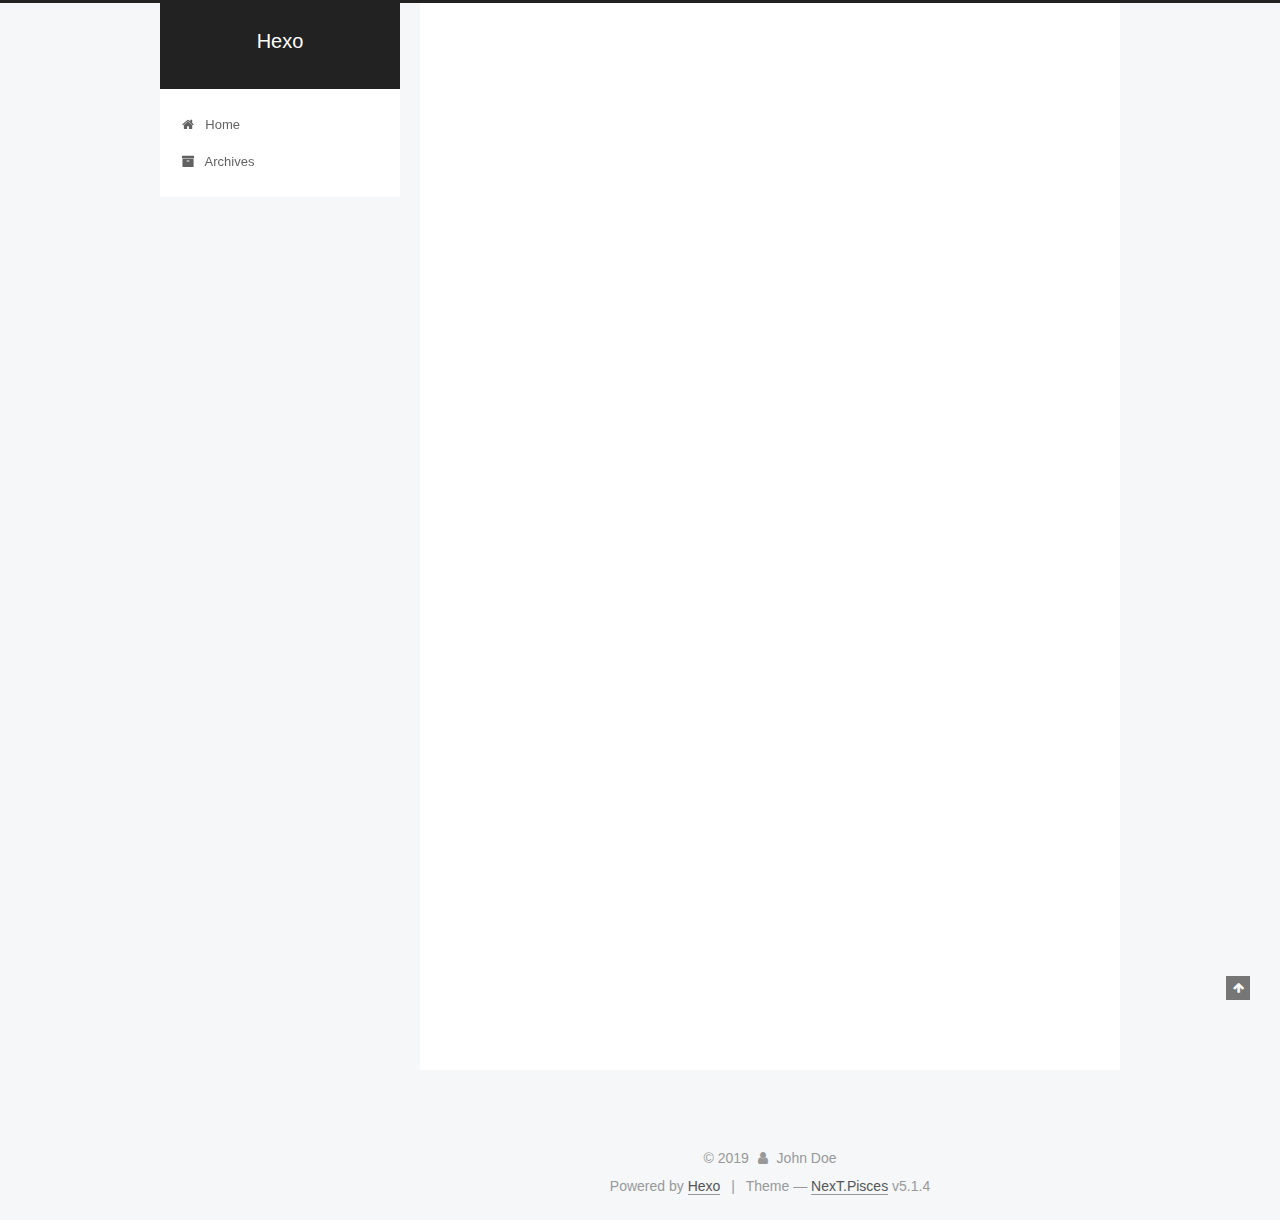
<file: index.html>
<!DOCTYPE html>



  


<html class="theme-next pisces use-motion" lang="">
<head><meta name="generator" content="Hexo 3.8.0">
  <meta charset="UTF-8">
<meta http-equiv="X-UA-Compatible" content="IE=edge">
<meta name="viewport" content="width=device-width, initial-scale=1, maximum-scale=1">
<meta name="theme-color" content="#222">









<meta http-equiv="Cache-Control" content="no-transform">
<meta http-equiv="Cache-Control" content="no-siteapp">
















  
  
  <link href="/lib/fancybox/source/jquery.fancybox.css?v=2.1.5" rel="stylesheet" type="text/css">







<link href="/lib/font-awesome/css/font-awesome.min.css?v=4.6.2" rel="stylesheet" type="text/css">

<link href="/css/main.css?v=5.1.4" rel="stylesheet" type="text/css">


  <link rel="apple-touch-icon" sizes="180x180" href="/images/apple-touch-icon-next.png?v=5.1.4">


  <link rel="icon" type="image/png" sizes="32x32" href="/images/favicon-32x32-next.png?v=5.1.4">


  <link rel="icon" type="image/png" sizes="16x16" href="/images/favicon-16x16-next.png?v=5.1.4">


  <link rel="mask-icon" href="/images/logo.svg?v=5.1.4" color="#222">





  <meta name="keywords" content="Hexo, NexT">










<meta property="og:type" content="website">
<meta property="og:title" content="Hexo">
<meta property="og:url" content="http://yoursite.com/index.html">
<meta property="og:site_name" content="Hexo">
<meta property="og:locale" content="default">
<meta name="twitter:card" content="summary">
<meta name="twitter:title" content="Hexo">



<script type="text/javascript" id="hexo.configurations">
  var NexT = window.NexT || {};
  var CONFIG = {
    root: '/',
    scheme: 'Pisces',
    version: '5.1.4',
    sidebar: {"position":"left","display":"post","offset":12,"b2t":false,"scrollpercent":false,"onmobile":false},
    fancybox: true,
    tabs: true,
    motion: {"enable":true,"async":false,"transition":{"post_block":"fadeIn","post_header":"slideDownIn","post_body":"slideDownIn","coll_header":"slideLeftIn","sidebar":"slideUpIn"}},
    duoshuo: {
      userId: '0',
      author: 'Author'
    },
    algolia: {
      applicationID: '',
      apiKey: '',
      indexName: '',
      hits: {"per_page":10},
      labels: {"input_placeholder":"Search for Posts","hits_empty":"We didn't find any results for the search: ${query}","hits_stats":"${hits} results found in ${time} ms"}
    }
  };
</script>



  <link rel="canonical" href="http://yoursite.com/">





  <title>Hexo</title>
  








</head>

<body itemscope="" itemtype="http://schema.org/WebPage" lang="default">

  
  
    
  

  <div class="container sidebar-position-left 
  page-home">
    <div class="headband"></div>

    <header id="header" class="header" itemscope="" itemtype="http://schema.org/WPHeader">
      <div class="header-inner"><div class="site-brand-wrapper">
  <div class="site-meta ">
    

    <div class="custom-logo-site-title">
      <a href="/" class="brand" rel="start">
        <span class="logo-line-before"><i></i></span>
        <span class="site-title">Hexo</span>
        <span class="logo-line-after"><i></i></span>
      </a>
    </div>
      
        <p class="site-subtitle"></p>
      
  </div>

  <div class="site-nav-toggle">
    <button>
      <span class="btn-bar"></span>
      <span class="btn-bar"></span>
      <span class="btn-bar"></span>
    </button>
  </div>
</div>

<nav class="site-nav">
  

  
    <ul id="menu" class="menu">
      
        
        <li class="menu-item menu-item-home">
          <a href="/" rel="section">
            
              <i class="menu-item-icon fa fa-fw fa-home"></i> <br>
            
            Home
          </a>
        </li>
      
        
        <li class="menu-item menu-item-archives">
          <a href="/archives/" rel="section">
            
              <i class="menu-item-icon fa fa-fw fa-archive"></i> <br>
            
            Archives
          </a>
        </li>
      

      
    </ul>
  

  
</nav>



 </div>
    </header>

    <main id="main" class="main">
      <div class="main-inner">
        <div class="content-wrap">
          <div id="content" class="content">
            
  <section id="posts" class="posts-expand">
    
      

  

  
  
  

  <article class="post post-type-normal" itemscope="" itemtype="http://schema.org/Article">
  
  
  
  <div class="post-block">
    <link itemprop="mainEntityOfPage" href="http://yoursite.com/2019/02/06/hello-world/">

    <span hidden itemprop="author" itemscope="" itemtype="http://schema.org/Person">
      <meta itemprop="name" content="John Doe">
      <meta itemprop="description" content="">
      <meta itemprop="image" content="/images/avatar.gif">
    </span>

    <span hidden itemprop="publisher" itemscope="" itemtype="http://schema.org/Organization">
      <meta itemprop="name" content="Hexo">
    </span>

    
      <header class="post-header">

        
        
          <h1 class="post-title" itemprop="name headline">
                
                <a class="post-title-link" href="/2019/02/06/hello-world/" itemprop="url">Octant</a></h1>
        

        <div class="post-meta">
          <span class="post-time">
            
              <span class="post-meta-item-icon">
                <i class="fa fa-calendar-o"></i>
              </span>
              
                <span class="post-meta-item-text">Posted on</span>
              
              <time title="Post created" itemprop="dateCreated datePublished" datetime="2019-02-06T16:06:25+08:00">
                2019-02-06
              </time>
            

            

            
          </span>

          

          
            
          

          
          

          

          

          

        </div>
      </header>
    

    
    
    
    <div class="post-body" itemprop="articleBody">

      
      

      
        
          
            <p>Welcome to <a href="https://hexo.io/" target="_blank" rel="noopener">Hexo</a>! This is your very first post. Check <a href="https://hexo.io/docs/" target="_blank" rel="noopener">documentation</a> for more info. If you get any problems when using Hexo, you can find the answer in <a href="https://hexo.io/docs/troubleshooting.html" target="_blank" rel="noopener">troubleshooting</a> or you can ask me on <a href="https://github.com/hexojs/hexo/issues" target="_blank" rel="noopener">GitHub</a>.</p>
<h2 id="Quick-Start"><a href="#Quick-Start" class="headerlink" title="Quick Start"></a>Quick Start</h2><h3 id="Create-a-new-post"><a href="#Create-a-new-post" class="headerlink" title="Create a new post"></a>Create a new post</h3><figure class="highlight bash"><table><tr><td class="gutter"><pre><span class="line">1</span><br></pre></td><td class="code"><pre><span class="line">$ hexo new <span class="string">"My New Post"</span></span><br></pre></td></tr></table></figure>
<p>More info: <a href="https://hexo.io/docs/writing.html" target="_blank" rel="noopener">Writing</a></p>
<h3 id="Run-server"><a href="#Run-server" class="headerlink" title="Run server"></a>Run server</h3><figure class="highlight bash"><table><tr><td class="gutter"><pre><span class="line">1</span><br></pre></td><td class="code"><pre><span class="line">$ hexo server</span><br></pre></td></tr></table></figure>
<p>More info: <a href="https://hexo.io/docs/server.html" target="_blank" rel="noopener">Server</a></p>
<h3 id="Generate-static-files"><a href="#Generate-static-files" class="headerlink" title="Generate static files"></a>Generate static files</h3><figure class="highlight bash"><table><tr><td class="gutter"><pre><span class="line">1</span><br></pre></td><td class="code"><pre><span class="line">$ hexo generate</span><br></pre></td></tr></table></figure>
<p>More info: <a href="https://hexo.io/docs/generating.html" target="_blank" rel="noopener">Generating</a></p>
<h3 id="Deploy-to-remote-sites"><a href="#Deploy-to-remote-sites" class="headerlink" title="Deploy to remote sites"></a>Deploy to remote sites</h3><figure class="highlight bash"><table><tr><td class="gutter"><pre><span class="line">1</span><br></pre></td><td class="code"><pre><span class="line">$ hexo deploy</span><br></pre></td></tr></table></figure>
<p>More info: <a href="https://hexo.io/docs/deployment.html" target="_blank" rel="noopener">Deployment</a></p>

          
        
      
    </div>
    
    
    

    

    

    

    <footer class="post-footer">
      

      

      

      
      
        <div class="post-eof"></div>
      
    </footer>
  </div>
  
  
  
  </article>


    
  </section>

  


          </div>
          


          

        </div>
        
          
  
  <div class="sidebar-toggle">
    <div class="sidebar-toggle-line-wrap">
      <span class="sidebar-toggle-line sidebar-toggle-line-first"></span>
      <span class="sidebar-toggle-line sidebar-toggle-line-middle"></span>
      <span class="sidebar-toggle-line sidebar-toggle-line-last"></span>
    </div>
  </div>

  <aside id="sidebar" class="sidebar">
    
    <div class="sidebar-inner">

      

      

      <section class="site-overview-wrap sidebar-panel sidebar-panel-active">
        <div class="site-overview">
          <div class="site-author motion-element" itemprop="author" itemscope="" itemtype="http://schema.org/Person">
            
              <p class="site-author-name" itemprop="name">John Doe</p>
              <p class="site-description motion-element" itemprop="description"></p>
          </div>

          <nav class="site-state motion-element">

            
              <div class="site-state-item site-state-posts">
              
                <a href="/archives/">
              
                  <span class="site-state-item-count">1</span>
                  <span class="site-state-item-name">posts</span>
                </a>
              </div>
            

            

            

          </nav>

          

          

          
          

          
          

          

        </div>
      </section>

      

      

    </div>
  </aside>


        
      </div>
    </main>

    <footer id="footer" class="footer">
      <div class="footer-inner">
        <div class="copyright">&copy; <span itemprop="copyrightYear">2019</span>
  <span class="with-love">
    <i class="fa fa-user"></i>
  </span>
  <span class="author" itemprop="copyrightHolder">John Doe</span>

  
</div>


  <div class="powered-by">Powered by <a class="theme-link" target="_blank" href="https://hexo.io">Hexo</a></div>



  <span class="post-meta-divider">|</span>



  <div class="theme-info">Theme &mdash; <a class="theme-link" target="_blank" href="https://github.com/iissnan/hexo-theme-next">NexT.Pisces</a> v5.1.4</div>




        







        
      </div>
    </footer>

    
      <div class="back-to-top">
        <i class="fa fa-arrow-up"></i>
        
      </div>
    

    

  </div>

  

<script type="text/javascript">
  if (Object.prototype.toString.call(window.Promise) !== '[object Function]') {
    window.Promise = null;
  }
</script>









  












  
  
    <script type="text/javascript" src="/lib/jquery/index.js?v=2.1.3"></script>
  

  
  
    <script type="text/javascript" src="/lib/fastclick/lib/fastclick.min.js?v=1.0.6"></script>
  

  
  
    <script type="text/javascript" src="/lib/jquery_lazyload/jquery.lazyload.js?v=1.9.7"></script>
  

  
  
    <script type="text/javascript" src="/lib/velocity/velocity.min.js?v=1.2.1"></script>
  

  
  
    <script type="text/javascript" src="/lib/velocity/velocity.ui.min.js?v=1.2.1"></script>
  

  
  
    <script type="text/javascript" src="/lib/fancybox/source/jquery.fancybox.pack.js?v=2.1.5"></script>
  


  


  <script type="text/javascript" src="/js/src/utils.js?v=5.1.4"></script>

  <script type="text/javascript" src="/js/src/motion.js?v=5.1.4"></script>



  
  


  <script type="text/javascript" src="/js/src/affix.js?v=5.1.4"></script>

  <script type="text/javascript" src="/js/src/schemes/pisces.js?v=5.1.4"></script>



  

  


  <script type="text/javascript" src="/js/src/bootstrap.js?v=5.1.4"></script>



  


  




	





  





  












  





  

  

  

  
  

  

  

  

</body>
</html>
</file>
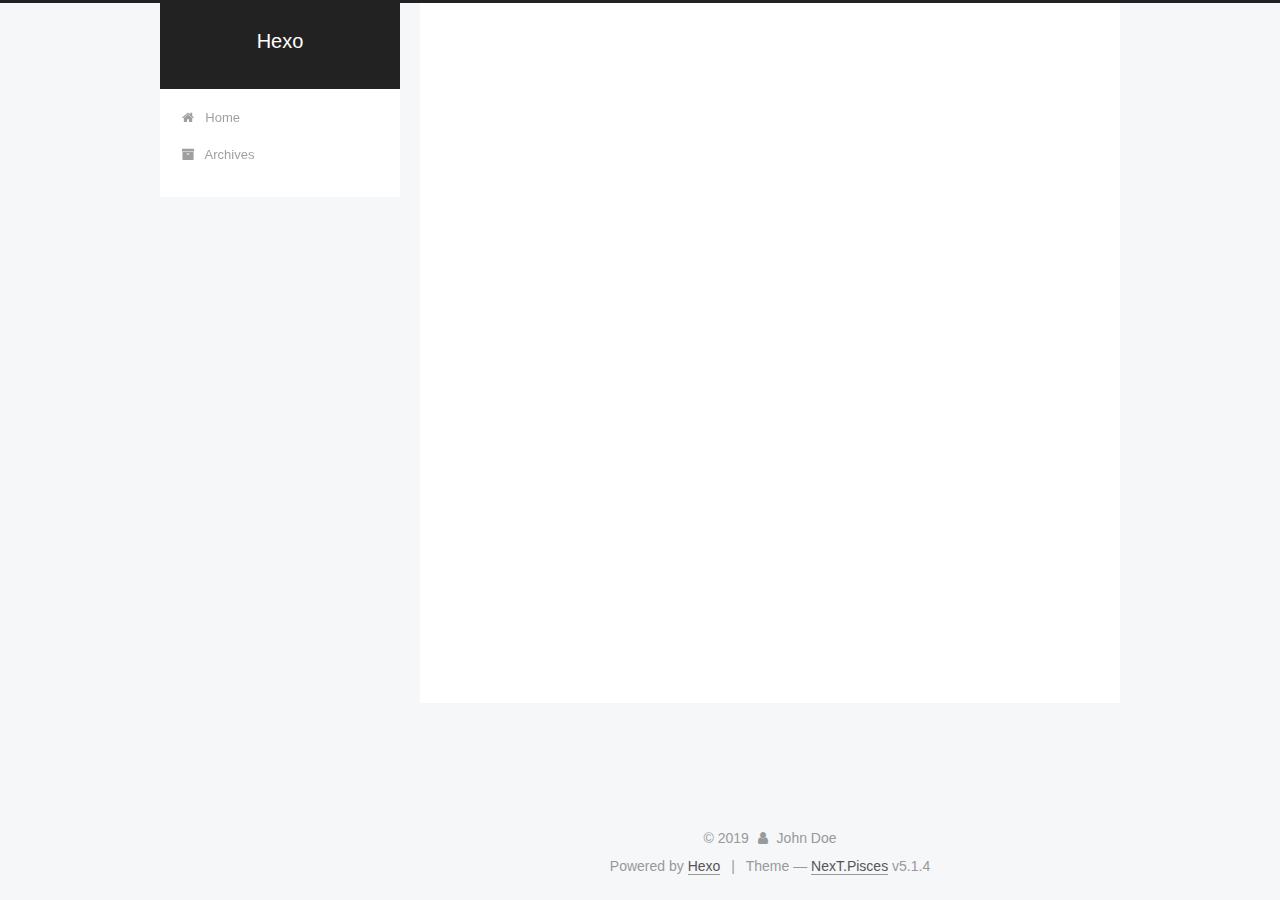
<file: archives/index.html>
<!DOCTYPE html>



  


<html class="theme-next pisces use-motion" lang="">
<head><meta name="generator" content="Hexo 3.8.0">
  <meta charset="UTF-8">
<meta http-equiv="X-UA-Compatible" content="IE=edge">
<meta name="viewport" content="width=device-width, initial-scale=1, maximum-scale=1">
<meta name="theme-color" content="#222">









<meta http-equiv="Cache-Control" content="no-transform">
<meta http-equiv="Cache-Control" content="no-siteapp">
















  
  
  <link href="/lib/fancybox/source/jquery.fancybox.css?v=2.1.5" rel="stylesheet" type="text/css">







<link href="/lib/font-awesome/css/font-awesome.min.css?v=4.6.2" rel="stylesheet" type="text/css">

<link href="/css/main.css?v=5.1.4" rel="stylesheet" type="text/css">


  <link rel="apple-touch-icon" sizes="180x180" href="/images/apple-touch-icon-next.png?v=5.1.4">


  <link rel="icon" type="image/png" sizes="32x32" href="/images/favicon-32x32-next.png?v=5.1.4">


  <link rel="icon" type="image/png" sizes="16x16" href="/images/favicon-16x16-next.png?v=5.1.4">


  <link rel="mask-icon" href="/images/logo.svg?v=5.1.4" color="#222">





  <meta name="keywords" content="Hexo, NexT">










<meta property="og:type" content="website">
<meta property="og:title" content="Hexo">
<meta property="og:url" content="http://yoursite.com/archives/index.html">
<meta property="og:site_name" content="Hexo">
<meta property="og:locale" content="default">
<meta name="twitter:card" content="summary">
<meta name="twitter:title" content="Hexo">



<script type="text/javascript" id="hexo.configurations">
  var NexT = window.NexT || {};
  var CONFIG = {
    root: '/',
    scheme: 'Pisces',
    version: '5.1.4',
    sidebar: {"position":"left","display":"post","offset":12,"b2t":false,"scrollpercent":false,"onmobile":false},
    fancybox: true,
    tabs: true,
    motion: {"enable":true,"async":false,"transition":{"post_block":"fadeIn","post_header":"slideDownIn","post_body":"slideDownIn","coll_header":"slideLeftIn","sidebar":"slideUpIn"}},
    duoshuo: {
      userId: '0',
      author: 'Author'
    },
    algolia: {
      applicationID: '',
      apiKey: '',
      indexName: '',
      hits: {"per_page":10},
      labels: {"input_placeholder":"Search for Posts","hits_empty":"We didn't find any results for the search: ${query}","hits_stats":"${hits} results found in ${time} ms"}
    }
  };
</script>



  <link rel="canonical" href="http://yoursite.com/archives/">





  <title>Archive | Hexo</title>
  








</head>

<body itemscope="" itemtype="http://schema.org/WebPage" lang="default">

  
  
    
  

  <div class="container sidebar-position-left page-archive">
    <div class="headband"></div>

    <header id="header" class="header" itemscope="" itemtype="http://schema.org/WPHeader">
      <div class="header-inner"><div class="site-brand-wrapper">
  <div class="site-meta ">
    

    <div class="custom-logo-site-title">
      <a href="/" class="brand" rel="start">
        <span class="logo-line-before"><i></i></span>
        <span class="site-title">Hexo</span>
        <span class="logo-line-after"><i></i></span>
      </a>
    </div>
      
        <p class="site-subtitle"></p>
      
  </div>

  <div class="site-nav-toggle">
    <button>
      <span class="btn-bar"></span>
      <span class="btn-bar"></span>
      <span class="btn-bar"></span>
    </button>
  </div>
</div>

<nav class="site-nav">
  

  
    <ul id="menu" class="menu">
      
        
        <li class="menu-item menu-item-home">
          <a href="/" rel="section">
            
              <i class="menu-item-icon fa fa-fw fa-home"></i> <br>
            
            Home
          </a>
        </li>
      
        
        <li class="menu-item menu-item-archives">
          <a href="/archives/" rel="section">
            
              <i class="menu-item-icon fa fa-fw fa-archive"></i> <br>
            
            Archives
          </a>
        </li>
      

      
    </ul>
  

  
</nav>



 </div>
    </header>

    <main id="main" class="main">
      <div class="main-inner">
        <div class="content-wrap">
          <div id="content" class="content">
            

  
  
  
  <div class="post-block archive">
    <div id="posts" class="posts-collapse">
      <span class="archive-move-on"></span>

      <span class="archive-page-counter">
        
        
        
          
        
        Um..! 1 post. Keep on posting.
      </span>

      

        
        
        

        
          
          <div class="collection-title">
            <h1 class="archive-year" id="archive-year-2019">2019</h1>
          </div>
        
        

        

  <article class="post post-type-normal" itemscope="" itemtype="http://schema.org/Article">
    <header class="post-header">

      <h2 class="post-title">
        
            <a class="post-title-link" href="/2019/02/06/hello-world/" itemprop="url">
              
                <span itemprop="name">Octant</span>
              
            </a>
        
      </h2>

      <div class="post-meta">
        <time class="post-time" itemprop="dateCreated" datetime="2019-02-06T16:06:25+08:00" content="2019-02-06">
          02-06
        </time>
      </div>

    </header>
  </article>



      

    </div>
  </div>
  
  
  

  



          </div>
          


          

        </div>
        
          
  
  <div class="sidebar-toggle">
    <div class="sidebar-toggle-line-wrap">
      <span class="sidebar-toggle-line sidebar-toggle-line-first"></span>
      <span class="sidebar-toggle-line sidebar-toggle-line-middle"></span>
      <span class="sidebar-toggle-line sidebar-toggle-line-last"></span>
    </div>
  </div>

  <aside id="sidebar" class="sidebar">
    
    <div class="sidebar-inner">

      

      

      <section class="site-overview-wrap sidebar-panel sidebar-panel-active">
        <div class="site-overview">
          <div class="site-author motion-element" itemprop="author" itemscope="" itemtype="http://schema.org/Person">
            
              <p class="site-author-name" itemprop="name">John Doe</p>
              <p class="site-description motion-element" itemprop="description"></p>
          </div>

          <nav class="site-state motion-element">

            
              <div class="site-state-item site-state-posts">
              
                <a href="/archives/">
              
                  <span class="site-state-item-count">1</span>
                  <span class="site-state-item-name">posts</span>
                </a>
              </div>
            

            

            

          </nav>

          

          

          
          

          
          

          

        </div>
      </section>

      

      

    </div>
  </aside>


        
      </div>
    </main>

    <footer id="footer" class="footer">
      <div class="footer-inner">
        <div class="copyright">&copy; <span itemprop="copyrightYear">2019</span>
  <span class="with-love">
    <i class="fa fa-user"></i>
  </span>
  <span class="author" itemprop="copyrightHolder">John Doe</span>

  
</div>


  <div class="powered-by">Powered by <a class="theme-link" target="_blank" href="https://hexo.io">Hexo</a></div>



  <span class="post-meta-divider">|</span>



  <div class="theme-info">Theme &mdash; <a class="theme-link" target="_blank" href="https://github.com/iissnan/hexo-theme-next">NexT.Pisces</a> v5.1.4</div>




        







        
      </div>
    </footer>

    
      <div class="back-to-top">
        <i class="fa fa-arrow-up"></i>
        
      </div>
    

    

  </div>

  

<script type="text/javascript">
  if (Object.prototype.toString.call(window.Promise) !== '[object Function]') {
    window.Promise = null;
  }
</script>









  












  
  
    <script type="text/javascript" src="/lib/jquery/index.js?v=2.1.3"></script>
  

  
  
    <script type="text/javascript" src="/lib/fastclick/lib/fastclick.min.js?v=1.0.6"></script>
  

  
  
    <script type="text/javascript" src="/lib/jquery_lazyload/jquery.lazyload.js?v=1.9.7"></script>
  

  
  
    <script type="text/javascript" src="/lib/velocity/velocity.min.js?v=1.2.1"></script>
  

  
  
    <script type="text/javascript" src="/lib/velocity/velocity.ui.min.js?v=1.2.1"></script>
  

  
  
    <script type="text/javascript" src="/lib/fancybox/source/jquery.fancybox.pack.js?v=2.1.5"></script>
  


  


  <script type="text/javascript" src="/js/src/utils.js?v=5.1.4"></script>

  <script type="text/javascript" src="/js/src/motion.js?v=5.1.4"></script>



  
  


  <script type="text/javascript" src="/js/src/affix.js?v=5.1.4"></script>

  <script type="text/javascript" src="/js/src/schemes/pisces.js?v=5.1.4"></script>



  

  


  <script type="text/javascript" src="/js/src/bootstrap.js?v=5.1.4"></script>



  


  




	





  





  












  





  

  

  

  
  

  

  

  

</body>
</html>
</file>
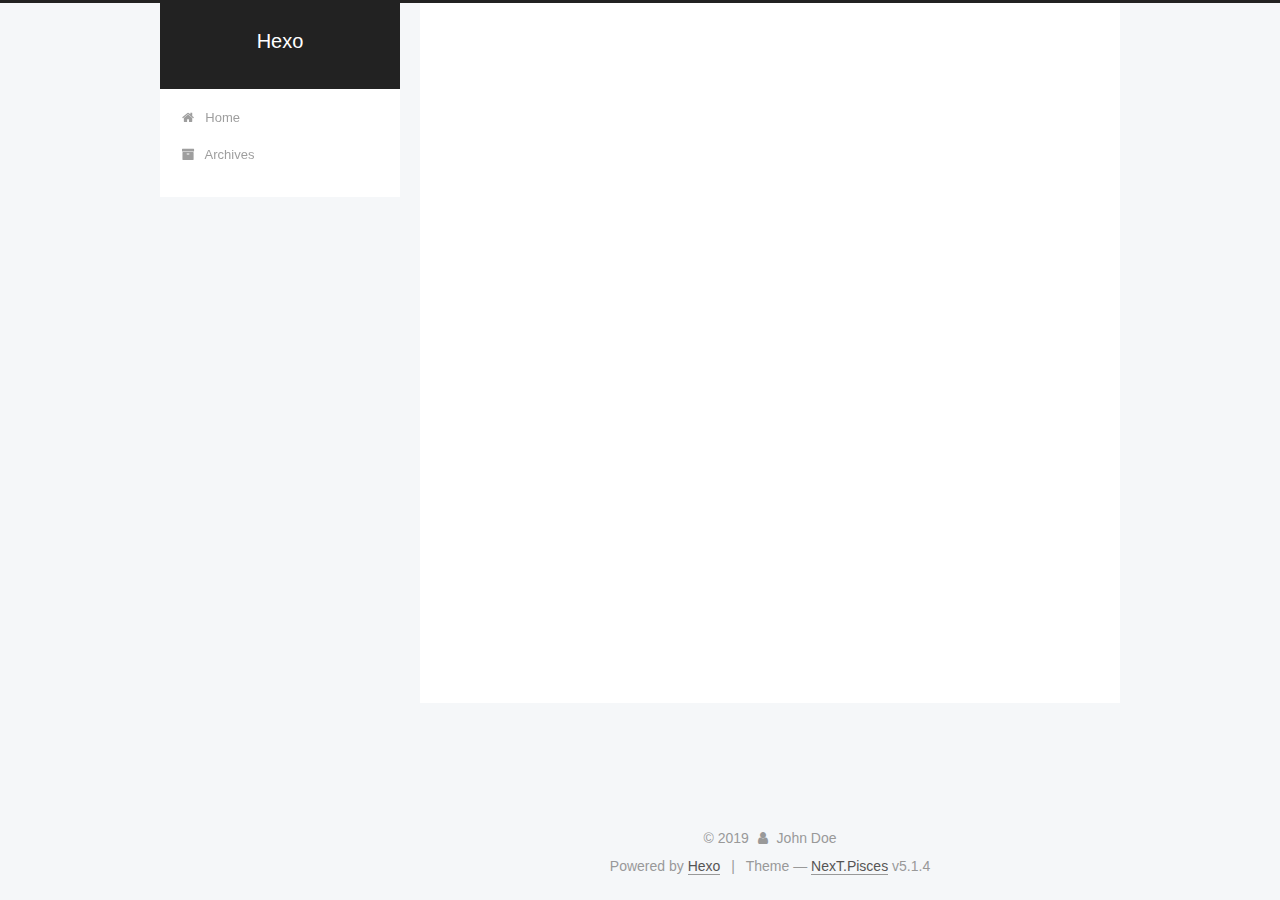
<file: archives/2019/index.html>
<!DOCTYPE html>



  


<html class="theme-next pisces use-motion" lang="">
<head><meta name="generator" content="Hexo 3.8.0">
  <meta charset="UTF-8">
<meta http-equiv="X-UA-Compatible" content="IE=edge">
<meta name="viewport" content="width=device-width, initial-scale=1, maximum-scale=1">
<meta name="theme-color" content="#222">









<meta http-equiv="Cache-Control" content="no-transform">
<meta http-equiv="Cache-Control" content="no-siteapp">
















  
  
  <link href="/lib/fancybox/source/jquery.fancybox.css?v=2.1.5" rel="stylesheet" type="text/css">







<link href="/lib/font-awesome/css/font-awesome.min.css?v=4.6.2" rel="stylesheet" type="text/css">

<link href="/css/main.css?v=5.1.4" rel="stylesheet" type="text/css">


  <link rel="apple-touch-icon" sizes="180x180" href="/images/apple-touch-icon-next.png?v=5.1.4">


  <link rel="icon" type="image/png" sizes="32x32" href="/images/favicon-32x32-next.png?v=5.1.4">


  <link rel="icon" type="image/png" sizes="16x16" href="/images/favicon-16x16-next.png?v=5.1.4">


  <link rel="mask-icon" href="/images/logo.svg?v=5.1.4" color="#222">





  <meta name="keywords" content="Hexo, NexT">










<meta property="og:type" content="website">
<meta property="og:title" content="Hexo">
<meta property="og:url" content="http://yoursite.com/archives/2019/index.html">
<meta property="og:site_name" content="Hexo">
<meta property="og:locale" content="default">
<meta name="twitter:card" content="summary">
<meta name="twitter:title" content="Hexo">



<script type="text/javascript" id="hexo.configurations">
  var NexT = window.NexT || {};
  var CONFIG = {
    root: '/',
    scheme: 'Pisces',
    version: '5.1.4',
    sidebar: {"position":"left","display":"post","offset":12,"b2t":false,"scrollpercent":false,"onmobile":false},
    fancybox: true,
    tabs: true,
    motion: {"enable":true,"async":false,"transition":{"post_block":"fadeIn","post_header":"slideDownIn","post_body":"slideDownIn","coll_header":"slideLeftIn","sidebar":"slideUpIn"}},
    duoshuo: {
      userId: '0',
      author: 'Author'
    },
    algolia: {
      applicationID: '',
      apiKey: '',
      indexName: '',
      hits: {"per_page":10},
      labels: {"input_placeholder":"Search for Posts","hits_empty":"We didn't find any results for the search: ${query}","hits_stats":"${hits} results found in ${time} ms"}
    }
  };
</script>



  <link rel="canonical" href="http://yoursite.com/archives/2019/">





  <title>Archive | Hexo</title>
  








</head>

<body itemscope="" itemtype="http://schema.org/WebPage" lang="default">

  
  
    
  

  <div class="container sidebar-position-left page-archive">
    <div class="headband"></div>

    <header id="header" class="header" itemscope="" itemtype="http://schema.org/WPHeader">
      <div class="header-inner"><div class="site-brand-wrapper">
  <div class="site-meta ">
    

    <div class="custom-logo-site-title">
      <a href="/" class="brand" rel="start">
        <span class="logo-line-before"><i></i></span>
        <span class="site-title">Hexo</span>
        <span class="logo-line-after"><i></i></span>
      </a>
    </div>
      
        <p class="site-subtitle"></p>
      
  </div>

  <div class="site-nav-toggle">
    <button>
      <span class="btn-bar"></span>
      <span class="btn-bar"></span>
      <span class="btn-bar"></span>
    </button>
  </div>
</div>

<nav class="site-nav">
  

  
    <ul id="menu" class="menu">
      
        
        <li class="menu-item menu-item-home">
          <a href="/" rel="section">
            
              <i class="menu-item-icon fa fa-fw fa-home"></i> <br>
            
            Home
          </a>
        </li>
      
        
        <li class="menu-item menu-item-archives">
          <a href="/archives/" rel="section">
            
              <i class="menu-item-icon fa fa-fw fa-archive"></i> <br>
            
            Archives
          </a>
        </li>
      

      
    </ul>
  

  
</nav>



 </div>
    </header>

    <main id="main" class="main">
      <div class="main-inner">
        <div class="content-wrap">
          <div id="content" class="content">
            

  
  
  
  <div class="post-block archive">
    <div id="posts" class="posts-collapse">
      <span class="archive-move-on"></span>

      <span class="archive-page-counter">
        
        
        
          
        
        Um..! 1 post. Keep on posting.
      </span>

      

        
        
        

        
          
          <div class="collection-title">
            <h1 class="archive-year" id="archive-year-2019">2019</h1>
          </div>
        
        

        

  <article class="post post-type-normal" itemscope="" itemtype="http://schema.org/Article">
    <header class="post-header">

      <h2 class="post-title">
        
            <a class="post-title-link" href="/2019/02/06/hello-world/" itemprop="url">
              
                <span itemprop="name">Octant</span>
              
            </a>
        
      </h2>

      <div class="post-meta">
        <time class="post-time" itemprop="dateCreated" datetime="2019-02-06T16:06:25+08:00" content="2019-02-06">
          02-06
        </time>
      </div>

    </header>
  </article>



      

    </div>
  </div>
  
  
  

  



          </div>
          


          

        </div>
        
          
  
  <div class="sidebar-toggle">
    <div class="sidebar-toggle-line-wrap">
      <span class="sidebar-toggle-line sidebar-toggle-line-first"></span>
      <span class="sidebar-toggle-line sidebar-toggle-line-middle"></span>
      <span class="sidebar-toggle-line sidebar-toggle-line-last"></span>
    </div>
  </div>

  <aside id="sidebar" class="sidebar">
    
    <div class="sidebar-inner">

      

      

      <section class="site-overview-wrap sidebar-panel sidebar-panel-active">
        <div class="site-overview">
          <div class="site-author motion-element" itemprop="author" itemscope="" itemtype="http://schema.org/Person">
            
              <p class="site-author-name" itemprop="name">John Doe</p>
              <p class="site-description motion-element" itemprop="description"></p>
          </div>

          <nav class="site-state motion-element">

            
              <div class="site-state-item site-state-posts">
              
                <a href="/archives/">
              
                  <span class="site-state-item-count">1</span>
                  <span class="site-state-item-name">posts</span>
                </a>
              </div>
            

            

            

          </nav>

          

          

          
          

          
          

          

        </div>
      </section>

      

      

    </div>
  </aside>


        
      </div>
    </main>

    <footer id="footer" class="footer">
      <div class="footer-inner">
        <div class="copyright">&copy; <span itemprop="copyrightYear">2019</span>
  <span class="with-love">
    <i class="fa fa-user"></i>
  </span>
  <span class="author" itemprop="copyrightHolder">John Doe</span>

  
</div>


  <div class="powered-by">Powered by <a class="theme-link" target="_blank" href="https://hexo.io">Hexo</a></div>



  <span class="post-meta-divider">|</span>



  <div class="theme-info">Theme &mdash; <a class="theme-link" target="_blank" href="https://github.com/iissnan/hexo-theme-next">NexT.Pisces</a> v5.1.4</div>




        







        
      </div>
    </footer>

    
      <div class="back-to-top">
        <i class="fa fa-arrow-up"></i>
        
      </div>
    

    

  </div>

  

<script type="text/javascript">
  if (Object.prototype.toString.call(window.Promise) !== '[object Function]') {
    window.Promise = null;
  }
</script>









  












  
  
    <script type="text/javascript" src="/lib/jquery/index.js?v=2.1.3"></script>
  

  
  
    <script type="text/javascript" src="/lib/fastclick/lib/fastclick.min.js?v=1.0.6"></script>
  

  
  
    <script type="text/javascript" src="/lib/jquery_lazyload/jquery.lazyload.js?v=1.9.7"></script>
  

  
  
    <script type="text/javascript" src="/lib/velocity/velocity.min.js?v=1.2.1"></script>
  

  
  
    <script type="text/javascript" src="/lib/velocity/velocity.ui.min.js?v=1.2.1"></script>
  

  
  
    <script type="text/javascript" src="/lib/fancybox/source/jquery.fancybox.pack.js?v=2.1.5"></script>
  


  


  <script type="text/javascript" src="/js/src/utils.js?v=5.1.4"></script>

  <script type="text/javascript" src="/js/src/motion.js?v=5.1.4"></script>



  
  


  <script type="text/javascript" src="/js/src/affix.js?v=5.1.4"></script>

  <script type="text/javascript" src="/js/src/schemes/pisces.js?v=5.1.4"></script>



  

  


  <script type="text/javascript" src="/js/src/bootstrap.js?v=5.1.4"></script>



  


  




	





  





  












  





  

  

  

  
  

  

  

  

</body>
</html>
</file>
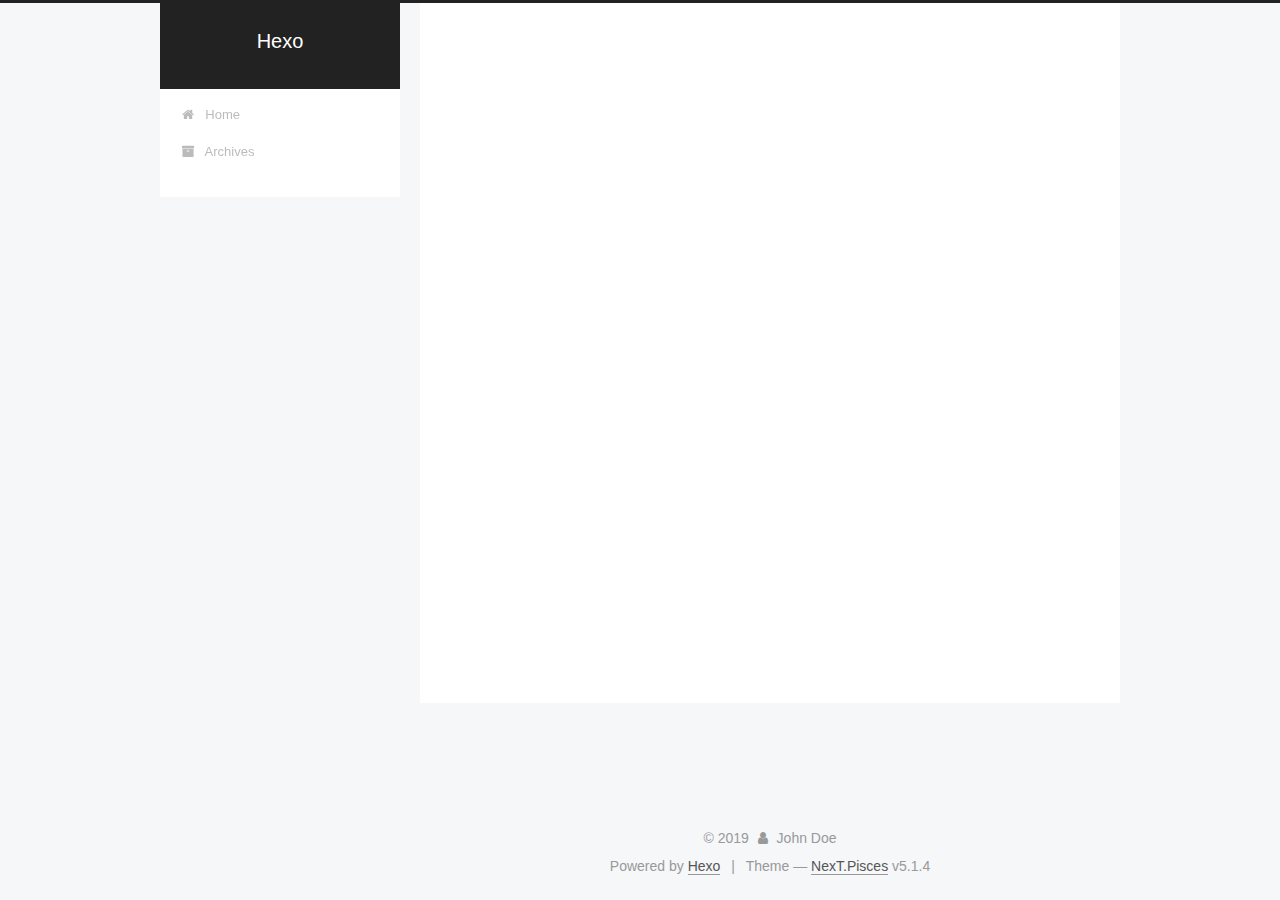
<file: archives/2019/02/index.html>
<!DOCTYPE html>



  


<html class="theme-next pisces use-motion" lang="">
<head><meta name="generator" content="Hexo 3.8.0">
  <meta charset="UTF-8">
<meta http-equiv="X-UA-Compatible" content="IE=edge">
<meta name="viewport" content="width=device-width, initial-scale=1, maximum-scale=1">
<meta name="theme-color" content="#222">









<meta http-equiv="Cache-Control" content="no-transform">
<meta http-equiv="Cache-Control" content="no-siteapp">
















  
  
  <link href="/lib/fancybox/source/jquery.fancybox.css?v=2.1.5" rel="stylesheet" type="text/css">







<link href="/lib/font-awesome/css/font-awesome.min.css?v=4.6.2" rel="stylesheet" type="text/css">

<link href="/css/main.css?v=5.1.4" rel="stylesheet" type="text/css">


  <link rel="apple-touch-icon" sizes="180x180" href="/images/apple-touch-icon-next.png?v=5.1.4">


  <link rel="icon" type="image/png" sizes="32x32" href="/images/favicon-32x32-next.png?v=5.1.4">


  <link rel="icon" type="image/png" sizes="16x16" href="/images/favicon-16x16-next.png?v=5.1.4">


  <link rel="mask-icon" href="/images/logo.svg?v=5.1.4" color="#222">





  <meta name="keywords" content="Hexo, NexT">










<meta property="og:type" content="website">
<meta property="og:title" content="Hexo">
<meta property="og:url" content="http://yoursite.com/archives/2019/02/index.html">
<meta property="og:site_name" content="Hexo">
<meta property="og:locale" content="default">
<meta name="twitter:card" content="summary">
<meta name="twitter:title" content="Hexo">



<script type="text/javascript" id="hexo.configurations">
  var NexT = window.NexT || {};
  var CONFIG = {
    root: '/',
    scheme: 'Pisces',
    version: '5.1.4',
    sidebar: {"position":"left","display":"post","offset":12,"b2t":false,"scrollpercent":false,"onmobile":false},
    fancybox: true,
    tabs: true,
    motion: {"enable":true,"async":false,"transition":{"post_block":"fadeIn","post_header":"slideDownIn","post_body":"slideDownIn","coll_header":"slideLeftIn","sidebar":"slideUpIn"}},
    duoshuo: {
      userId: '0',
      author: 'Author'
    },
    algolia: {
      applicationID: '',
      apiKey: '',
      indexName: '',
      hits: {"per_page":10},
      labels: {"input_placeholder":"Search for Posts","hits_empty":"We didn't find any results for the search: ${query}","hits_stats":"${hits} results found in ${time} ms"}
    }
  };
</script>



  <link rel="canonical" href="http://yoursite.com/archives/2019/02/">





  <title>Archive | Hexo</title>
  








</head>

<body itemscope="" itemtype="http://schema.org/WebPage" lang="default">

  
  
    
  

  <div class="container sidebar-position-left page-archive">
    <div class="headband"></div>

    <header id="header" class="header" itemscope="" itemtype="http://schema.org/WPHeader">
      <div class="header-inner"><div class="site-brand-wrapper">
  <div class="site-meta ">
    

    <div class="custom-logo-site-title">
      <a href="/" class="brand" rel="start">
        <span class="logo-line-before"><i></i></span>
        <span class="site-title">Hexo</span>
        <span class="logo-line-after"><i></i></span>
      </a>
    </div>
      
        <p class="site-subtitle"></p>
      
  </div>

  <div class="site-nav-toggle">
    <button>
      <span class="btn-bar"></span>
      <span class="btn-bar"></span>
      <span class="btn-bar"></span>
    </button>
  </div>
</div>

<nav class="site-nav">
  

  
    <ul id="menu" class="menu">
      
        
        <li class="menu-item menu-item-home">
          <a href="/" rel="section">
            
              <i class="menu-item-icon fa fa-fw fa-home"></i> <br>
            
            Home
          </a>
        </li>
      
        
        <li class="menu-item menu-item-archives">
          <a href="/archives/" rel="section">
            
              <i class="menu-item-icon fa fa-fw fa-archive"></i> <br>
            
            Archives
          </a>
        </li>
      

      
    </ul>
  

  
</nav>



 </div>
    </header>

    <main id="main" class="main">
      <div class="main-inner">
        <div class="content-wrap">
          <div id="content" class="content">
            

  
  
  
  <div class="post-block archive">
    <div id="posts" class="posts-collapse">
      <span class="archive-move-on"></span>

      <span class="archive-page-counter">
        
        
        
          
        
        Um..! 1 post. Keep on posting.
      </span>

      

        
        
        

        
          
          <div class="collection-title">
            <h1 class="archive-year" id="archive-year-2019">2019</h1>
          </div>
        
        

        

  <article class="post post-type-normal" itemscope="" itemtype="http://schema.org/Article">
    <header class="post-header">

      <h2 class="post-title">
        
            <a class="post-title-link" href="/2019/02/06/hello-world/" itemprop="url">
              
                <span itemprop="name">Octant</span>
              
            </a>
        
      </h2>

      <div class="post-meta">
        <time class="post-time" itemprop="dateCreated" datetime="2019-02-06T16:06:25+08:00" content="2019-02-06">
          02-06
        </time>
      </div>

    </header>
  </article>



      

    </div>
  </div>
  
  
  

  



          </div>
          


          

        </div>
        
          
  
  <div class="sidebar-toggle">
    <div class="sidebar-toggle-line-wrap">
      <span class="sidebar-toggle-line sidebar-toggle-line-first"></span>
      <span class="sidebar-toggle-line sidebar-toggle-line-middle"></span>
      <span class="sidebar-toggle-line sidebar-toggle-line-last"></span>
    </div>
  </div>

  <aside id="sidebar" class="sidebar">
    
    <div class="sidebar-inner">

      

      

      <section class="site-overview-wrap sidebar-panel sidebar-panel-active">
        <div class="site-overview">
          <div class="site-author motion-element" itemprop="author" itemscope="" itemtype="http://schema.org/Person">
            
              <p class="site-author-name" itemprop="name">John Doe</p>
              <p class="site-description motion-element" itemprop="description"></p>
          </div>

          <nav class="site-state motion-element">

            
              <div class="site-state-item site-state-posts">
              
                <a href="/archives/">
              
                  <span class="site-state-item-count">1</span>
                  <span class="site-state-item-name">posts</span>
                </a>
              </div>
            

            

            

          </nav>

          

          

          
          

          
          

          

        </div>
      </section>

      

      

    </div>
  </aside>


        
      </div>
    </main>

    <footer id="footer" class="footer">
      <div class="footer-inner">
        <div class="copyright">&copy; <span itemprop="copyrightYear">2019</span>
  <span class="with-love">
    <i class="fa fa-user"></i>
  </span>
  <span class="author" itemprop="copyrightHolder">John Doe</span>

  
</div>


  <div class="powered-by">Powered by <a class="theme-link" target="_blank" href="https://hexo.io">Hexo</a></div>



  <span class="post-meta-divider">|</span>



  <div class="theme-info">Theme &mdash; <a class="theme-link" target="_blank" href="https://github.com/iissnan/hexo-theme-next">NexT.Pisces</a> v5.1.4</div>




        







        
      </div>
    </footer>

    
      <div class="back-to-top">
        <i class="fa fa-arrow-up"></i>
        
      </div>
    

    

  </div>

  

<script type="text/javascript">
  if (Object.prototype.toString.call(window.Promise) !== '[object Function]') {
    window.Promise = null;
  }
</script>









  












  
  
    <script type="text/javascript" src="/lib/jquery/index.js?v=2.1.3"></script>
  

  
  
    <script type="text/javascript" src="/lib/fastclick/lib/fastclick.min.js?v=1.0.6"></script>
  

  
  
    <script type="text/javascript" src="/lib/jquery_lazyload/jquery.lazyload.js?v=1.9.7"></script>
  

  
  
    <script type="text/javascript" src="/lib/velocity/velocity.min.js?v=1.2.1"></script>
  

  
  
    <script type="text/javascript" src="/lib/velocity/velocity.ui.min.js?v=1.2.1"></script>
  

  
  
    <script type="text/javascript" src="/lib/fancybox/source/jquery.fancybox.pack.js?v=2.1.5"></script>
  


  


  <script type="text/javascript" src="/js/src/utils.js?v=5.1.4"></script>

  <script type="text/javascript" src="/js/src/motion.js?v=5.1.4"></script>



  
  


  <script type="text/javascript" src="/js/src/affix.js?v=5.1.4"></script>

  <script type="text/javascript" src="/js/src/schemes/pisces.js?v=5.1.4"></script>



  

  


  <script type="text/javascript" src="/js/src/bootstrap.js?v=5.1.4"></script>



  


  




	





  





  












  





  

  

  

  
  

  

  

  

</body>
</html>
</file>
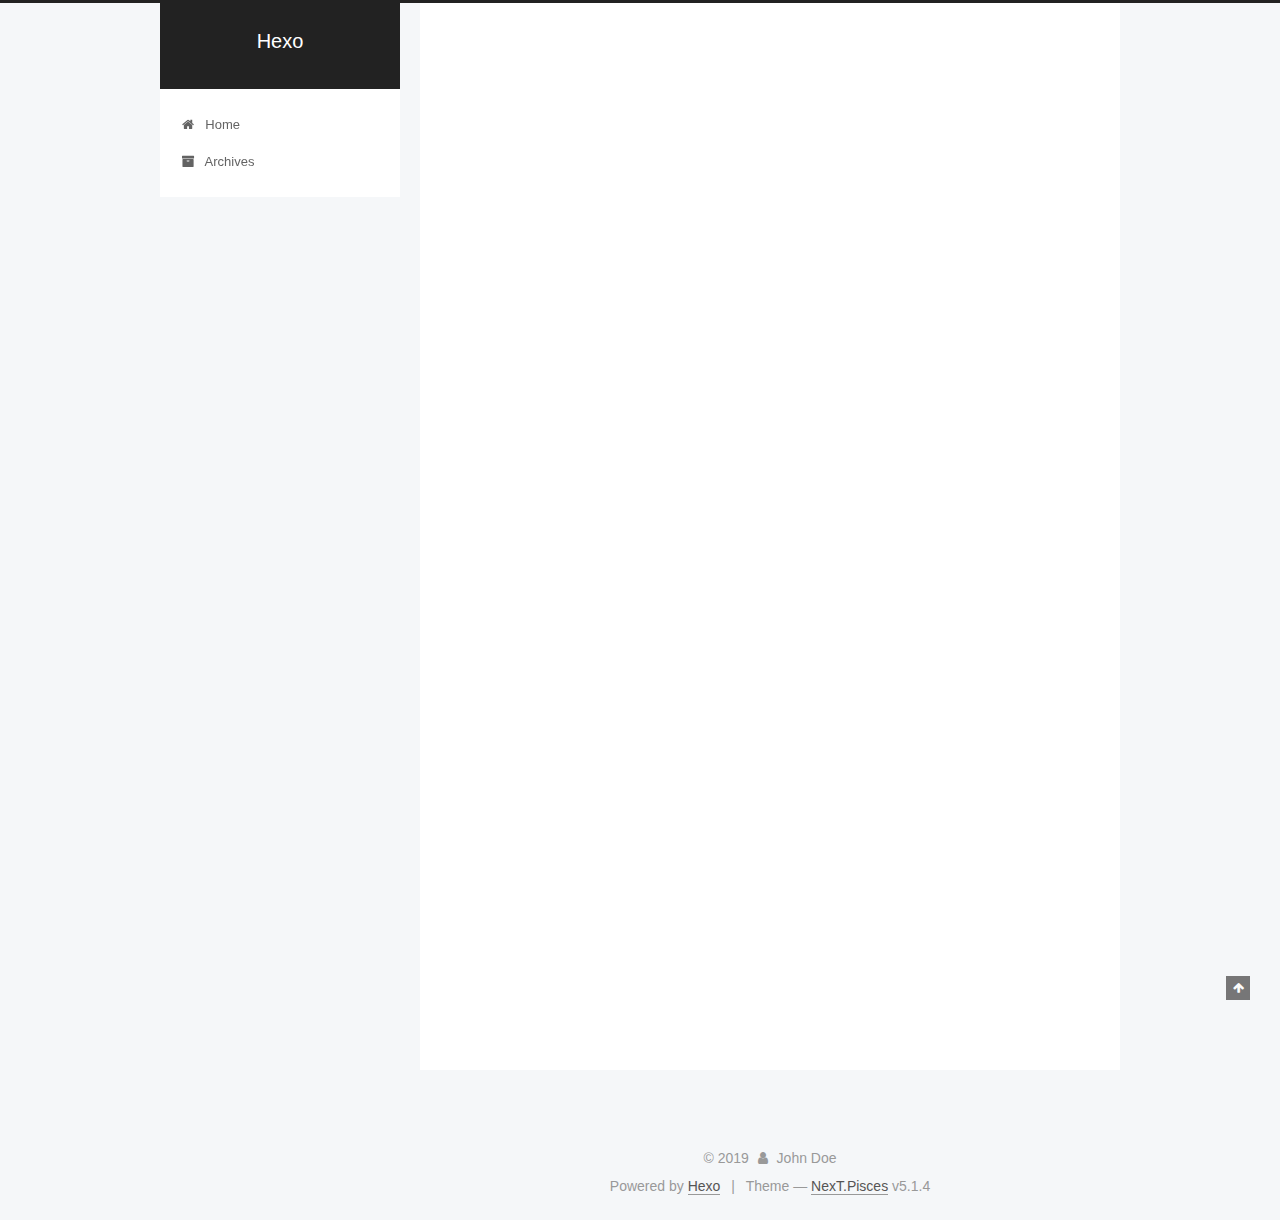
<file: 2019/02/06/hello-world/index.html>
<!DOCTYPE html>



  


<html class="theme-next pisces use-motion" lang="">
<head><meta name="generator" content="Hexo 3.8.0">
  <meta charset="UTF-8">
<meta http-equiv="X-UA-Compatible" content="IE=edge">
<meta name="viewport" content="width=device-width, initial-scale=1, maximum-scale=1">
<meta name="theme-color" content="#222">









<meta http-equiv="Cache-Control" content="no-transform">
<meta http-equiv="Cache-Control" content="no-siteapp">
















  
  
  <link href="/lib/fancybox/source/jquery.fancybox.css?v=2.1.5" rel="stylesheet" type="text/css">







<link href="/lib/font-awesome/css/font-awesome.min.css?v=4.6.2" rel="stylesheet" type="text/css">

<link href="/css/main.css?v=5.1.4" rel="stylesheet" type="text/css">


  <link rel="apple-touch-icon" sizes="180x180" href="/images/apple-touch-icon-next.png?v=5.1.4">


  <link rel="icon" type="image/png" sizes="32x32" href="/images/favicon-32x32-next.png?v=5.1.4">


  <link rel="icon" type="image/png" sizes="16x16" href="/images/favicon-16x16-next.png?v=5.1.4">


  <link rel="mask-icon" href="/images/logo.svg?v=5.1.4" color="#222">





  <meta name="keywords" content="Hexo, NexT">










<meta name="description" content="Welcome to Hexo! This is your very first post. Check documentation for more info. If you get any problems when using Hexo, you can find the answer in troubleshooting or you can ask me on GitHub. Quick">
<meta property="og:type" content="article">
<meta property="og:title" content="Octant">
<meta property="og:url" content="http://yoursite.com/2019/02/06/hello-world/index.html">
<meta property="og:site_name" content="Hexo">
<meta property="og:description" content="Welcome to Hexo! This is your very first post. Check documentation for more info. If you get any problems when using Hexo, you can find the answer in troubleshooting or you can ask me on GitHub. Quick">
<meta property="og:locale" content="default">
<meta property="og:updated_time" content="2019-02-06T10:09:16.631Z">
<meta name="twitter:card" content="summary">
<meta name="twitter:title" content="Octant">
<meta name="twitter:description" content="Welcome to Hexo! This is your very first post. Check documentation for more info. If you get any problems when using Hexo, you can find the answer in troubleshooting or you can ask me on GitHub. Quick">



<script type="text/javascript" id="hexo.configurations">
  var NexT = window.NexT || {};
  var CONFIG = {
    root: '/',
    scheme: 'Pisces',
    version: '5.1.4',
    sidebar: {"position":"left","display":"post","offset":12,"b2t":false,"scrollpercent":false,"onmobile":false},
    fancybox: true,
    tabs: true,
    motion: {"enable":true,"async":false,"transition":{"post_block":"fadeIn","post_header":"slideDownIn","post_body":"slideDownIn","coll_header":"slideLeftIn","sidebar":"slideUpIn"}},
    duoshuo: {
      userId: '0',
      author: 'Author'
    },
    algolia: {
      applicationID: '',
      apiKey: '',
      indexName: '',
      hits: {"per_page":10},
      labels: {"input_placeholder":"Search for Posts","hits_empty":"We didn't find any results for the search: ${query}","hits_stats":"${hits} results found in ${time} ms"}
    }
  };
</script>



  <link rel="canonical" href="http://yoursite.com/2019/02/06/hello-world/">





  <title>Octant | Hexo</title>
  








</head>

<body itemscope="" itemtype="http://schema.org/WebPage" lang="default">

  
  
    
  

  <div class="container sidebar-position-left page-post-detail">
    <div class="headband"></div>

    <header id="header" class="header" itemscope="" itemtype="http://schema.org/WPHeader">
      <div class="header-inner"><div class="site-brand-wrapper">
  <div class="site-meta ">
    

    <div class="custom-logo-site-title">
      <a href="/" class="brand" rel="start">
        <span class="logo-line-before"><i></i></span>
        <span class="site-title">Hexo</span>
        <span class="logo-line-after"><i></i></span>
      </a>
    </div>
      
        <p class="site-subtitle"></p>
      
  </div>

  <div class="site-nav-toggle">
    <button>
      <span class="btn-bar"></span>
      <span class="btn-bar"></span>
      <span class="btn-bar"></span>
    </button>
  </div>
</div>

<nav class="site-nav">
  

  
    <ul id="menu" class="menu">
      
        
        <li class="menu-item menu-item-home">
          <a href="/" rel="section">
            
              <i class="menu-item-icon fa fa-fw fa-home"></i> <br>
            
            Home
          </a>
        </li>
      
        
        <li class="menu-item menu-item-archives">
          <a href="/archives/" rel="section">
            
              <i class="menu-item-icon fa fa-fw fa-archive"></i> <br>
            
            Archives
          </a>
        </li>
      

      
    </ul>
  

  
</nav>



 </div>
    </header>

    <main id="main" class="main">
      <div class="main-inner">
        <div class="content-wrap">
          <div id="content" class="content">
            

  <div id="posts" class="posts-expand">
    

  

  
  
  

  <article class="post post-type-normal" itemscope="" itemtype="http://schema.org/Article">
  
  
  
  <div class="post-block">
    <link itemprop="mainEntityOfPage" href="http://yoursite.com/2019/02/06/hello-world/">

    <span hidden itemprop="author" itemscope="" itemtype="http://schema.org/Person">
      <meta itemprop="name" content="John Doe">
      <meta itemprop="description" content="">
      <meta itemprop="image" content="/images/avatar.gif">
    </span>

    <span hidden itemprop="publisher" itemscope="" itemtype="http://schema.org/Organization">
      <meta itemprop="name" content="Hexo">
    </span>

    
      <header class="post-header">

        
        
          <h1 class="post-title" itemprop="name headline">Octant</h1>
        

        <div class="post-meta">
          <span class="post-time">
            
              <span class="post-meta-item-icon">
                <i class="fa fa-calendar-o"></i>
              </span>
              
                <span class="post-meta-item-text">Posted on</span>
              
              <time title="Post created" itemprop="dateCreated datePublished" datetime="2019-02-06T16:06:25+08:00">
                2019-02-06
              </time>
            

            

            
          </span>

          

          
            
          

          
          

          

          

          

        </div>
      </header>
    

    
    
    
    <div class="post-body" itemprop="articleBody">

      
      

      
        <p>Welcome to <a href="https://hexo.io/" target="_blank" rel="noopener">Hexo</a>! This is your very first post. Check <a href="https://hexo.io/docs/" target="_blank" rel="noopener">documentation</a> for more info. If you get any problems when using Hexo, you can find the answer in <a href="https://hexo.io/docs/troubleshooting.html" target="_blank" rel="noopener">troubleshooting</a> or you can ask me on <a href="https://github.com/hexojs/hexo/issues" target="_blank" rel="noopener">GitHub</a>.</p>
<h2 id="Quick-Start"><a href="#Quick-Start" class="headerlink" title="Quick Start"></a>Quick Start</h2><h3 id="Create-a-new-post"><a href="#Create-a-new-post" class="headerlink" title="Create a new post"></a>Create a new post</h3><figure class="highlight bash"><table><tr><td class="gutter"><pre><span class="line">1</span><br></pre></td><td class="code"><pre><span class="line">$ hexo new <span class="string">"My New Post"</span></span><br></pre></td></tr></table></figure>
<p>More info: <a href="https://hexo.io/docs/writing.html" target="_blank" rel="noopener">Writing</a></p>
<h3 id="Run-server"><a href="#Run-server" class="headerlink" title="Run server"></a>Run server</h3><figure class="highlight bash"><table><tr><td class="gutter"><pre><span class="line">1</span><br></pre></td><td class="code"><pre><span class="line">$ hexo server</span><br></pre></td></tr></table></figure>
<p>More info: <a href="https://hexo.io/docs/server.html" target="_blank" rel="noopener">Server</a></p>
<h3 id="Generate-static-files"><a href="#Generate-static-files" class="headerlink" title="Generate static files"></a>Generate static files</h3><figure class="highlight bash"><table><tr><td class="gutter"><pre><span class="line">1</span><br></pre></td><td class="code"><pre><span class="line">$ hexo generate</span><br></pre></td></tr></table></figure>
<p>More info: <a href="https://hexo.io/docs/generating.html" target="_blank" rel="noopener">Generating</a></p>
<h3 id="Deploy-to-remote-sites"><a href="#Deploy-to-remote-sites" class="headerlink" title="Deploy to remote sites"></a>Deploy to remote sites</h3><figure class="highlight bash"><table><tr><td class="gutter"><pre><span class="line">1</span><br></pre></td><td class="code"><pre><span class="line">$ hexo deploy</span><br></pre></td></tr></table></figure>
<p>More info: <a href="https://hexo.io/docs/deployment.html" target="_blank" rel="noopener">Deployment</a></p>

      
    </div>
    
    
    

    

    

    

    <footer class="post-footer">
      

      
      
      

      

      
      
    </footer>
  </div>
  
  
  
  </article>



    <div class="post-spread">
      
    </div>
  </div>


          </div>
          


          

  



        </div>
        
          
  
  <div class="sidebar-toggle">
    <div class="sidebar-toggle-line-wrap">
      <span class="sidebar-toggle-line sidebar-toggle-line-first"></span>
      <span class="sidebar-toggle-line sidebar-toggle-line-middle"></span>
      <span class="sidebar-toggle-line sidebar-toggle-line-last"></span>
    </div>
  </div>

  <aside id="sidebar" class="sidebar">
    
    <div class="sidebar-inner">

      

      
        <ul class="sidebar-nav motion-element">
          <li class="sidebar-nav-toc sidebar-nav-active" data-target="post-toc-wrap">
            Table of Contents
          </li>
          <li class="sidebar-nav-overview" data-target="site-overview-wrap">
            Overview
          </li>
        </ul>
      

      <section class="site-overview-wrap sidebar-panel">
        <div class="site-overview">
          <div class="site-author motion-element" itemprop="author" itemscope="" itemtype="http://schema.org/Person">
            
              <p class="site-author-name" itemprop="name">John Doe</p>
              <p class="site-description motion-element" itemprop="description"></p>
          </div>

          <nav class="site-state motion-element">

            
              <div class="site-state-item site-state-posts">
              
                <a href="/archives/">
              
                  <span class="site-state-item-count">1</span>
                  <span class="site-state-item-name">posts</span>
                </a>
              </div>
            

            

            

          </nav>

          

          

          
          

          
          

          

        </div>
      </section>

      
      <!--noindex-->
        <section class="post-toc-wrap motion-element sidebar-panel sidebar-panel-active">
          <div class="post-toc">

            
              
            

            
              <div class="post-toc-content"><ol class="nav"><li class="nav-item nav-level-2"><a class="nav-link" href="#Quick-Start"><span class="nav-number">1.</span> <span class="nav-text">Quick Start</span></a><ol class="nav-child"><li class="nav-item nav-level-3"><a class="nav-link" href="#Create-a-new-post"><span class="nav-number">1.1.</span> <span class="nav-text">Create a new post</span></a></li><li class="nav-item nav-level-3"><a class="nav-link" href="#Run-server"><span class="nav-number">1.2.</span> <span class="nav-text">Run server</span></a></li><li class="nav-item nav-level-3"><a class="nav-link" href="#Generate-static-files"><span class="nav-number">1.3.</span> <span class="nav-text">Generate static files</span></a></li><li class="nav-item nav-level-3"><a class="nav-link" href="#Deploy-to-remote-sites"><span class="nav-number">1.4.</span> <span class="nav-text">Deploy to remote sites</span></a></li></ol></li></ol></div>
            

          </div>
        </section>
      <!--/noindex-->
      

      

    </div>
  </aside>


        
      </div>
    </main>

    <footer id="footer" class="footer">
      <div class="footer-inner">
        <div class="copyright">&copy; <span itemprop="copyrightYear">2019</span>
  <span class="with-love">
    <i class="fa fa-user"></i>
  </span>
  <span class="author" itemprop="copyrightHolder">John Doe</span>

  
</div>


  <div class="powered-by">Powered by <a class="theme-link" target="_blank" href="https://hexo.io">Hexo</a></div>



  <span class="post-meta-divider">|</span>



  <div class="theme-info">Theme &mdash; <a class="theme-link" target="_blank" href="https://github.com/iissnan/hexo-theme-next">NexT.Pisces</a> v5.1.4</div>




        







        
      </div>
    </footer>

    
      <div class="back-to-top">
        <i class="fa fa-arrow-up"></i>
        
      </div>
    

    

  </div>

  

<script type="text/javascript">
  if (Object.prototype.toString.call(window.Promise) !== '[object Function]') {
    window.Promise = null;
  }
</script>









  












  
  
    <script type="text/javascript" src="/lib/jquery/index.js?v=2.1.3"></script>
  

  
  
    <script type="text/javascript" src="/lib/fastclick/lib/fastclick.min.js?v=1.0.6"></script>
  

  
  
    <script type="text/javascript" src="/lib/jquery_lazyload/jquery.lazyload.js?v=1.9.7"></script>
  

  
  
    <script type="text/javascript" src="/lib/velocity/velocity.min.js?v=1.2.1"></script>
  

  
  
    <script type="text/javascript" src="/lib/velocity/velocity.ui.min.js?v=1.2.1"></script>
  

  
  
    <script type="text/javascript" src="/lib/fancybox/source/jquery.fancybox.pack.js?v=2.1.5"></script>
  


  


  <script type="text/javascript" src="/js/src/utils.js?v=5.1.4"></script>

  <script type="text/javascript" src="/js/src/motion.js?v=5.1.4"></script>



  
  


  <script type="text/javascript" src="/js/src/affix.js?v=5.1.4"></script>

  <script type="text/javascript" src="/js/src/schemes/pisces.js?v=5.1.4"></script>



  
  <script type="text/javascript" src="/js/src/scrollspy.js?v=5.1.4"></script>
<script type="text/javascript" src="/js/src/post-details.js?v=5.1.4"></script>



  


  <script type="text/javascript" src="/js/src/bootstrap.js?v=5.1.4"></script>



  


  




	





  





  












  





  

  

  

  
  

  

  

  

</body>
</html>
</file>
<file: css/main.css>
/* normalize.css v3.0.2 | MIT License | git.io/normalize */
html {
  font-family: sans-serif; /* 1 */
  -ms-text-size-adjust: 100%; /* 2 */
  -webkit-text-size-adjust: 100%; /* 2 */
}
body {
  margin: 0;
}
article,
aside,
details,
figcaption,
figure,
footer,
header,
hgroup,
main,
menu,
nav,
section,
summary {
  display: block;
}
audio,
canvas,
progress,
video {
  display: inline-block; /* 1 */
  vertical-align: baseline; /* 2 */
}
audio:not([controls]) {
  display: none;
  height: 0;
}
[hidden],
template {
  display: none;
}
a {
  background-color: transparent;
}
a:active,
a:hover {
  outline: 0;
}
abbr[title] {
  border-bottom: 1px dotted;
}
b,
strong {
  font-weight: bold;
}
dfn {
  font-style: italic;
}
h1 {
  font-size: 2em;
  margin: 0.67em 0;
}
mark {
  background: #ff0;
  color: #000;
}
small {
  font-size: 80%;
}
sub,
sup {
  font-size: 75%;
  line-height: 0;
  position: relative;
  vertical-align: baseline;
}
sup {
  top: -0.5em;
}
sub {
  bottom: -0.25em;
}
img {
  border: 0;
}
svg:not(:root) {
  overflow: hidden;
}
figure {
  margin: 1em 40px;
}
hr {
  -moz-box-sizing: content-box;
  box-sizing: content-box;
  height: 0;
}
pre {
  overflow: auto;
}
code,
kbd,
pre,
samp {
  font-family: monospace, monospace;
  font-size: 1em;
}
button,
input,
optgroup,
select,
textarea {
  color: inherit; /* 1 */
  font: inherit; /* 2 */
  margin: 0; /* 3 */
}
button {
  overflow: visible;
}
button,
select {
  text-transform: none;
}
button,
html input[type="button"],
input[type="reset"],
input[type="submit"] {
  -webkit-appearance: button; /* 2 */
  cursor: pointer; /* 3 */
}
button[disabled],
html input[disabled] {
  cursor: default;
}
button::-moz-focus-inner,
input::-moz-focus-inner {
  border: 0;
  padding: 0;
}
input {
  line-height: normal;
}
input[type="checkbox"],
input[type="radio"] {
  box-sizing: border-box; /* 1 */
  padding: 0; /* 2 */
}
input[type="number"]::-webkit-inner-spin-button,
input[type="number"]::-webkit-outer-spin-button {
  height: auto;
}
input[type="search"] {
  -webkit-appearance: textfield; /* 1 */
  -moz-box-sizing: content-box;
  -webkit-box-sizing: content-box; /* 2 */
  box-sizing: content-box;
}
input[type="search"]::-webkit-search-cancel-button,
input[type="search"]::-webkit-search-decoration {
  -webkit-appearance: none;
}
fieldset {
  border: 1px solid #c0c0c0;
  margin: 0 2px;
  padding: 0.35em 0.625em 0.75em;
}
legend {
  border: 0; /* 1 */
  padding: 0; /* 2 */
}
textarea {
  overflow: auto;
}
optgroup {
  font-weight: bold;
}
table {
  border-collapse: collapse;
  border-spacing: 0;
}
td,
th {
  padding: 0;
}
::selection {
  background: #262a30;
  color: #fff;
}
body {
  position: relative;
  font-family: 'Lato', "PingFang SC", "Microsoft YaHei", sans-serif;
  font-size: 14px;
  line-height: 2;
  color: #555;
  background: #f5f7f9;
}
@media (max-width: 767px) {
  body {
    padding-right: 0 !important;
  }
}
@media (min-width: 768px) and (max-width: 991px) {
  body {
    padding-right: 0 !important;
  }
}
@media (min-width: 1600px) {
  body {
    font-size: 16px;
  }
}
h1,
h2,
h3,
h4,
h5,
h6 {
  margin: 0;
  padding: 0;
  font-weight: bold;
  line-height: 1.5;
  font-family: 'Lato', "PingFang SC", "Microsoft YaHei", sans-serif;
}
h2,
h3,
h4,
h5,
h6 {
  margin: 20px 0 15px;
}
h1 {
  font-size: 22px;
}
@media (max-width: 767px) {
  h1 {
    font-size: 18px;
  }
}
h2 {
  font-size: 20px;
}
@media (max-width: 767px) {
  h2 {
    font-size: 16px;
  }
}
h3 {
  font-size: 18px;
}
@media (max-width: 767px) {
  h3 {
    font-size: 14px;
  }
}
h4 {
  font-size: 16px;
}
@media (max-width: 767px) {
  h4 {
    font-size: 12px;
  }
}
h5 {
  font-size: 14px;
}
@media (max-width: 767px) {
  h5 {
    font-size: 10px;
  }
}
h6 {
  font-size: 12px;
}
@media (max-width: 767px) {
  h6 {
    font-size: 8px;
  }
}
p {
  margin: 0 0 20px 0;
}
a {
  color: #555;
  text-decoration: none;
  outline: none;
  border-bottom: 1px solid #999;
  word-wrap: break-word;
}
a:hover {
  color: #222;
  border-bottom-color: #222;
}
blockquote {
  margin: 0;
  padding: 0;
}
img {
  display: block;
  margin: auto;
  max-width: 100%;
  height: auto;
}
hr {
  margin: 40px 0;
  height: 3px;
  border: none;
  background-color: #ddd;
  background-image: repeating-linear-gradient(-45deg, #fff, #fff 4px, transparent 4px, transparent 8px);
}
blockquote {
  padding: 0 15px;
  color: #666;
  border-left: 4px solid #ddd;
}
blockquote cite::before {
  content: "-";
  padding: 0 5px;
}
dt {
  font-weight: 700;
}
dd {
  margin: 0;
  padding: 0;
}
kbd {
  border: 1px solid #ccc;
  border-radius: 0.2em;
  box-shadow: 0.1em 0.1em 0.2em rgba(0,0,0,0.1);
  background-color: #f9f9f9;
  font-family: inherit;
  background-image: -webkit-linear-gradient(top, #eee, #fff, #eee);
  padding: 0.1em 0.3em;
  white-space: nowrap;
}
.text-left {
  text-align: left;
}
.text-center {
  text-align: center;
}
.text-right {
  text-align: right;
}
.text-justify {
  text-align: justify;
}
.text-nowrap {
  white-space: nowrap;
}
.text-lowercase {
  text-transform: lowercase;
}
.text-uppercase {
  text-transform: uppercase;
}
.text-capitalize {
  text-transform: capitalize;
}
.center-block {
  display: block;
  margin-left: auto;
  margin-right: auto;
}
.clearfix:before,
.clearfix:after {
  content: " ";
  display: table;
}
.clearfix:after {
  clear: both;
}
.pullquote {
  width: 45%;
}
.pullquote.left {
  float: left;
  margin-left: 5px;
  margin-right: 10px;
}
.pullquote.right {
  float: right;
  margin-left: 10px;
  margin-right: 5px;
}
.affix.affix.affix {
  position: fixed;
}
.translation {
  margin-top: -20px;
  font-size: 14px;
  color: #999;
}
.scrollbar-measure {
  width: 100px;
  height: 100px;
  overflow: scroll;
  position: absolute;
  top: -9999px;
}
.use-motion .motion-element {
  opacity: 0;
}
table {
  margin: 20px 0;
  width: 100%;
  border-collapse: collapse;
  border-spacing: 0;
  border: 1px solid #ddd;
  font-size: 14px;
  table-layout: fixed;
  word-wrap: break-all;
}
table>tbody>tr:nth-of-type(odd) {
  background-color: #f9f9f9;
}
table>tbody>tr:hover {
  background-color: #f5f5f5;
}
caption,
th,
td {
  padding: 8px;
  text-align: left;
  vertical-align: middle;
  font-weight: normal;
}
th,
td {
  border-bottom: 3px solid #ddd;
  border-right: 1px solid #eee;
}
th {
  padding-bottom: 10px;
  font-weight: 700;
}
td {
  border-bottom-width: 1px;
}
html,
body {
  height: 100%;
}
.container {
  position: relative;
  min-height: 100%;
}
.header-inner {
  margin: 0 auto;
  padding: 100px 0 70px;
  width: 700px;
}
@media (min-width: 1600px) {
  .container .header-inner {
    width: 900px;
  }
}
.main {
  padding-bottom: 150px;
}
.main-inner {
  margin: 0 auto;
  width: 700px;
}
@media (min-width: 1600px) {
  .container .main-inner {
    width: 900px;
  }
}
.footer {
  position: absolute;
  left: 0;
  bottom: 0;
  width: 100%;
  min-height: 50px;
}
.footer-inner {
  box-sizing: border-box;
  margin: 20px auto;
  width: 700px;
}
@media (min-width: 1600px) {
  .container .footer-inner {
    width: 900px;
  }
}
pre,
.highlight {
  overflow: auto;
  margin: 20px 0;
  padding: 0;
  font-size: 13px;
  color: #4d4d4c;
  background: #f7f7f7;
  line-height: 1.6;
}
pre,
code {
  font-family: consolas, Menlo, "PingFang SC", "Microsoft YaHei", monospace;
}
code {
  padding: 2px 4px;
  word-wrap: break-word;
  color: #555;
  background: #eee;
  border-radius: 3px;
  font-size: 13px;
}
pre {
  padding: 10px;
}
pre code {
  padding: 0;
  color: #4d4d4c;
  background: none;
  text-shadow: none;
}
.highlight {
  border-radius: 1px;
}
.highlight pre {
  border: none;
  margin: 0;
  padding: 10px 0;
}
.highlight table {
  margin: 0;
  width: auto;
  border: none;
}
.highlight td {
  border: none;
  padding: 0;
}
.highlight figcaption {
  font-size: 1em;
  color: #4d4d4c;
  line-height: 1em;
  margin-bottom: 1em;
}
.highlight figcaption:before,
.highlight figcaption:after {
  content: " ";
  display: table;
}
.highlight figcaption:after {
  clear: both;
}
.highlight figcaption a {
  float: right;
  color: #4d4d4c;
}
.highlight figcaption a:hover {
  border-bottom-color: #4d4d4c;
}
.highlight .gutter pre {
  padding-left: 10px;
  padding-right: 10px;
  color: #869194;
  text-align: right;
  background-color: #eff2f3;
}
.highlight .code pre {
  width: 100%;
  padding-left: 10px;
  padding-right: 10px;
  background-color: #f7f7f7;
}
.highlight .line {
  height: 20px;
}
.gutter {
  -webkit-user-select: none;
  -moz-user-select: none;
  -ms-user-select: none;
  user-select: none;
}
.gist table {
  width: auto;
}
.gist table td {
  border: none;
}
pre .deletion {
  background: #fdd;
}
pre .addition {
  background: #dfd;
}
pre .meta {
  color: #8959a8;
}
pre .comment {
  color: #8e908c;
}
pre .variable,
pre .attribute,
pre .tag,
pre .regexp,
pre .ruby .constant,
pre .xml .tag .title,
pre .xml .pi,
pre .xml .doctype,
pre .html .doctype,
pre .css .id,
pre .css .class,
pre .css .pseudo {
  color: #c82829;
}
pre .number,
pre .preprocessor,
pre .built_in,
pre .literal,
pre .params,
pre .constant,
pre .command {
  color: #f5871f;
}
pre .ruby .class .title,
pre .css .rules .attribute,
pre .string,
pre .value,
pre .inheritance,
pre .header,
pre .ruby .symbol,
pre .xml .cdata,
pre .special,
pre .number,
pre .formula {
  color: #718c00;
}
pre .title,
pre .css .hexcolor {
  color: #3e999f;
}
pre .function,
pre .python .decorator,
pre .python .title,
pre .ruby .function .title,
pre .ruby .title .keyword,
pre .perl .sub,
pre .javascript .title,
pre .coffeescript .title {
  color: #4271ae;
}
pre .keyword,
pre .javascript .function {
  color: #8959a8;
}
.full-image.full-image.full-image.full-image {
  border: none;
  max-width: 100%;
  width: auto;
  margin: 20px auto 25px;
}
@media (min-width: 992px) {
  .full-image.full-image.full-image.full-image {
    max-width: none;
    width: 118%;
    margin: 0 -9%;
  }
}
.blockquote-center,
.page-home .post-type-quote blockquote,
.page-post-detail .post-type-quote blockquote {
  position: relative;
  margin: 40px 0;
  padding: 0;
  border-left: none;
  text-align: center;
}
.blockquote-center::before,
.page-home .post-type-quote blockquote::before,
.page-post-detail .post-type-quote blockquote::before,
.blockquote-center::after,
.page-home .post-type-quote blockquote::after,
.page-post-detail .post-type-quote blockquote::after {
  position: absolute;
  content: ' ';
  display: block;
  width: 100%;
  height: 24px;
  opacity: 0.2;
  background-repeat: no-repeat;
  background-position: 0 -6px;
  background-size: 22px 22px;
}
.blockquote-center::before,
.page-home .post-type-quote blockquote::before,
.page-post-detail .post-type-quote blockquote::before {
  top: -20px;
  background-image: url("../images/quote-l.svg");
  border-top: 1px solid #ccc;
}
.blockquote-center::after,
.page-home .post-type-quote blockquote::after,
.page-post-detail .post-type-quote blockquote::after {
  bottom: -20px;
  background-image: url("../images/quote-r.svg");
  border-bottom: 1px solid #ccc;
  background-position: 100% 8px;
}
.blockquote-center p,
.page-home .post-type-quote blockquote p,
.page-post-detail .post-type-quote blockquote p,
.blockquote-center div,
.page-home .post-type-quote blockquote div,
.page-post-detail .post-type-quote blockquote div {
  text-align: center;
}
.post .post-body .group-picture img {
  box-sizing: border-box;
  padding: 0 3px;
  border: none;
}
.post .group-picture-row {
  overflow: hidden;
  margin-top: 6px;
}
.post .group-picture-row:first-child {
  margin-top: 0;
}
.post .group-picture-column {
  float: left;
}
.page-post-detail .post-body .group-picture-column {
  float: none;
  margin-top: 10px;
  width: auto !important;
}
.page-post-detail .post-body .group-picture-column img {
  margin: 0 auto;
}
.page-archive .group-picture-container {
  overflow: hidden;
}
.page-archive .group-picture-row {
  float: left;
}
.page-archive .group-picture-row:first-child {
  margin-top: 6px;
}
.page-archive .group-picture-column {
  max-width: 150px;
  max-height: 150px;
}
.post-body .note {
  position: relative;
  padding: 15px;
  margin-bottom: 20px;
  border: 1px solid #eee;
  border-left-width: 5px;
  border-radius: 3px;
}
.post-body .note h2,
.post-body .note h3,
.post-body .note h4,
.post-body .note h5,
.post-body .note h6 {
  margin-top: 0;
  margin-bottom: 0;
  border-bottom: initial;
  padding-top: 0 !important;
}
.post-body .note p:first-child,
.post-body .note ul:first-child,
.post-body .note ol:first-child,
.post-body .note table:first-child,
.post-body .note pre:first-child,
.post-body .note blockquote:first-child {
  margin-top: 0;
}
.post-body .note p:last-child,
.post-body .note ul:last-child,
.post-body .note ol:last-child,
.post-body .note table:last-child,
.post-body .note pre:last-child,
.post-body .note blockquote:last-child {
  margin-bottom: 0;
}
.post-body .note.default {
  border-left-color: #777;
}
.post-body .note.default h2,
.post-body .note.default h3,
.post-body .note.default h4,
.post-body .note.default h5,
.post-body .note.default h6 {
  color: #777;
}
.post-body .note.primary {
  border-left-color: #6f42c1;
}
.post-body .note.primary h2,
.post-body .note.primary h3,
.post-body .note.primary h4,
.post-body .note.primary h5,
.post-body .note.primary h6 {
  color: #6f42c1;
}
.post-body .note.info {
  border-left-color: #428bca;
}
.post-body .note.info h2,
.post-body .note.info h3,
.post-body .note.info h4,
.post-body .note.info h5,
.post-body .note.info h6 {
  color: #428bca;
}
.post-body .note.success {
  border-left-color: #5cb85c;
}
.post-body .note.success h2,
.post-body .note.success h3,
.post-body .note.success h4,
.post-body .note.success h5,
.post-body .note.success h6 {
  color: #5cb85c;
}
.post-body .note.warning {
  border-left-color: #f0ad4e;
}
.post-body .note.warning h2,
.post-body .note.warning h3,
.post-body .note.warning h4,
.post-body .note.warning h5,
.post-body .note.warning h6 {
  color: #f0ad4e;
}
.post-body .note.danger {
  border-left-color: #d9534f;
}
.post-body .note.danger h2,
.post-body .note.danger h3,
.post-body .note.danger h4,
.post-body .note.danger h5,
.post-body .note.danger h6 {
  color: #d9534f;
}
.post-body .label {
  display: inline;
  padding: 0 2px;
  white-space: nowrap;
}
.post-body .label.default {
  background-color: #f0f0f0;
}
.post-body .label.primary {
  background-color: #efe6f7;
}
.post-body .label.info {
  background-color: #e5f2f8;
}
.post-body .label.success {
  background-color: #e7f4e9;
}
.post-body .label.warning {
  background-color: #fcf6e1;
}
.post-body .label.danger {
  background-color: #fae8eb;
}
.post-body .tabs {
  position: relative;
  display: block;
  margin-bottom: 20px;
  padding-top: 10px;
}
.post-body .tabs ul.nav-tabs {
  margin: 0;
  padding: 0;
  display: flex;
  margin-bottom: -1px;
}
@media (max-width: 413px) {
  .post-body .tabs ul.nav-tabs {
    display: block;
    margin-bottom: 5px;
  }
}
.post-body .tabs ul.nav-tabs li.tab {
  list-style-type: none !important;
  margin: 0 0.25em 0 0;
  border-top: 3px solid transparent;
  border-left: 1px solid transparent;
  border-right: 1px solid transparent;
}
@media (max-width: 413px) {
  .post-body .tabs ul.nav-tabs li.tab {
    margin: initial;
    border-top: 1px solid transparent;
    border-left: 3px solid transparent;
    border-right: 1px solid transparent;
    border-bottom: 1px solid transparent;
  }
}
.post-body .tabs ul.nav-tabs li.tab a {
  outline: 0;
  border-bottom: initial;
  display: block;
  line-height: 1.8em;
  padding: 0.25em 0.75em;
  transition-duration: 0.2s;
  transition-timing-function: ease-out;
  transition-delay: 0s;
}
.post-body .tabs ul.nav-tabs li.tab a i {
  width: 1.285714285714286em;
}
.post-body .tabs ul.nav-tabs li.tab.active {
  border-top: 3px solid #fc6423;
  border-left: 1px solid #ddd;
  border-right: 1px solid #ddd;
  background-color: #fff;
}
@media (max-width: 413px) {
  .post-body .tabs ul.nav-tabs li.tab.active {
    border-top: 1px solid #ddd;
    border-left: 3px solid #fc6423;
    border-right: 1px solid #ddd;
    border-bottom: 1px solid #ddd;
  }
}
.post-body .tabs ul.nav-tabs li.tab.active a {
  cursor: default;
  color: #555;
}
.post-body .tabs .tab-content {
  background-color: #fff;
}
.post-body .tabs .tab-content .tab-pane {
  border: 1px solid #ddd;
  padding: 20px 20px 0 20px;
}
.post-body .tabs .tab-content .tab-pane:not(.active) {
  display: none !important;
}
.post-body .tabs .tab-content .tab-pane.active {
  display: block !important;
}
.btn {
  display: inline-block;
  padding: 0 20px;
  font-size: 14px;
  color: #555;
  background: #fff;
  border: 2px solid #555;
  text-decoration: none;
  border-radius: 2px;
  transition-property: background-color;
  transition-duration: 0.2s;
  transition-timing-function: ease-in-out;
  transition-delay: 0s;
  line-height: 2;
}
.btn:hover {
  border-color: #222;
  color: #fff;
  background: #222;
}
.btn +.btn {
  margin: 0 0 8px 8px;
}
.btn .fa-fw {
  width: 1.285714285714286em;
  text-align: left;
}
.btn-bar {
  display: block;
  width: 22px;
  height: 2px;
  background: #555;
  border-radius: 1px;
}
.btn-bar+.btn-bar {
  margin-top: 4px;
}
.pagination {
  margin: 120px 0 40px;
  text-align: center;
  border-top: 1px solid #eee;
}
.page-number-basic,
.pagination .prev,
.pagination .next,
.pagination .page-number,
.pagination .space {
  display: inline-block;
  position: relative;
  top: -1px;
  margin: 0 10px;
  padding: 0 11px;
}
@media (max-width: 767px) {
  .page-number-basic,
  .pagination .prev,
  .pagination .next,
  .pagination .page-number,
  .pagination .space {
    margin: 0 5px;
  }
}
.pagination .prev,
.pagination .next,
.pagination .page-number {
  border-bottom: 0;
  border-top: 1px solid #eee;
  transition-property: border-color;
  transition-duration: 0.2s;
  transition-timing-function: ease-in-out;
  transition-delay: 0s;
}
.pagination .prev:hover,
.pagination .next:hover,
.pagination .page-number:hover {
  border-top-color: #222;
}
.pagination .space {
  padding: 0;
  margin: 0;
}
.pagination .prev {
  margin-left: 0;
}
.pagination .next {
  margin-right: 0;
}
.pagination .page-number.current {
  color: #fff;
  background: #ccc;
  border-top-color: #ccc;
}
@media (max-width: 767px) {
  .pagination {
    border-top: none;
  }
  .pagination .prev,
  .pagination .next,
  .pagination .page-number {
    margin-bottom: 10px;
    border-top: 0;
    border-bottom: 1px solid #eee;
    padding: 0 10px;
  }
  .pagination .prev:hover,
  .pagination .next:hover,
  .pagination .page-number:hover {
    border-bottom-color: #222;
  }
}
.comments {
  margin: 60px 20px 0;
}
.tag-cloud {
  text-align: center;
}
.tag-cloud a {
  display: inline-block;
  margin: 10px;
}
.back-to-top {
  box-sizing: border-box;
  position: fixed;
  bottom: -100px;
  right: 30px;
  z-index: 1050;
  padding: 0 6px;
  width: 24px;
  background: #222;
  font-size: 12px;
  opacity: 0.6;
  color: #fff;
  cursor: pointer;
  text-align: center;
  -webkit-transform: translateZ(0);
  transition-property: bottom;
  transition-duration: 0.2s;
  transition-timing-function: ease-in-out;
  transition-delay: 0s;
}
@media (min-width: 768px) and (max-width: 991px) {
  .back-to-top {
    display: none !important;
  }
}
@media (max-width: 767px) {
  .back-to-top {
    display: none !important;
  }
}
.back-to-top.back-to-top-on {
  bottom: 30px;
}
.header {
  background: transparent;
}
.header-inner {
  position: relative;
}
.headband {
  height: 3px;
  background: #222;
}
.site-meta {
  margin: 0;
  text-align: center;
}
@media (max-width: 767px) {
  .site-meta {
    text-align: center;
  }
}
.brand {
  position: relative;
  display: inline-block;
  padding: 0 40px;
  color: #fff;
  background: #222;
  border-bottom: none;
}
.brand:hover {
  color: #fff;
}
.logo {
  display: inline-block;
  margin-right: 5px;
  line-height: 36px;
  vertical-align: top;
}
.site-title {
  display: inline-block;
  vertical-align: top;
  line-height: 36px;
  font-size: 20px;
  font-weight: normal;
  font-family: 'Lato', "PingFang SC", "Microsoft YaHei", sans-serif;
}
.site-subtitle {
  margin-top: 10px;
  font-size: 13px;
  color: #ddd;
}
.use-motion .brand {
  opacity: 0;
}
.use-motion .logo,
.use-motion .site-title,
.use-motion .site-subtitle {
  opacity: 0;
  position: relative;
  top: -10px;
}
.site-nav-toggle {
  display: none;
  position: absolute;
  top: 10px;
  left: 10px;
}
@media (max-width: 767px) {
  .site-nav-toggle {
    display: block;
  }
}
.site-nav-toggle button {
  margin-top: 2px;
  padding: 9px 10px;
  background: transparent;
  border: none;
}
@media (max-width: 767px) {
  .site-nav {
    display: none;
    margin: 0 -10px;
    padding: 0 10px;
    clear: both;
    border-top: 1px solid #ddd;
  }
}
@media (min-width: 768px) and (max-width: 991px) {
  .site-nav {
    display: block !important;
  }
}
@media (min-width: 992px) {
  .site-nav {
    display: block !important;
  }
}
.menu {
  margin-top: 20px;
  padding-left: 0;
  text-align: center;
}
.menu .menu-item {
  display: inline-block;
  margin: 0 10px;
  list-style: none;
}
@media screen and (max-width: 767px) {
  .menu .menu-item {
    margin-top: 10px;
  }
}
.menu .menu-item a {
  display: block;
  font-size: 13px;
  line-height: inherit;
  border-bottom: 1px solid transparent;
  transition-property: border-color;
  transition-duration: 0.2s;
  transition-timing-function: ease-in-out;
  transition-delay: 0s;
}
.menu .menu-item a:hover,
.menu-item-active a {
  border-bottom-color: #222;
}
.menu .menu-item .fa {
  margin-right: 5px;
}
.use-motion .menu-item {
  opacity: 0;
}
.post-body {
  font-family: 'Lato', "PingFang SC", "Microsoft YaHei", sans-serif;
}
@media (max-width: 767px) {
  .post-body {
    word-break: break-word;
  }
}
.post-body .fancybox img {
  display: block !important;
  margin: 0 auto;
  cursor: pointer;
  cursor: zoom-in;
  cursor: -webkit-zoom-in;
}
.post-body .image-caption,
.post-body .figure .caption {
  margin: -20px auto 15px;
  text-align: center;
  font-size: 14px;
  color: #999;
  font-weight: bold;
  line-height: 1;
}
.post-sticky-flag {
  display: inline-block;
  font-size: 16px;
  -ms-transform: rotate(30deg);
  -webkit-transform: rotate(30deg);
  -moz-transform: rotate(30deg);
  -ms-transform: rotate(30deg);
  -o-transform: rotate(30deg);
  transform: rotate(30deg);
}
.use-motion .post-block,
.use-motion .pagination,
.use-motion .comments {
  opacity: 0;
}
.use-motion .post-header {
  opacity: 0;
}
.use-motion .post-body {
  opacity: 0;
}
.use-motion .collection-title {
  opacity: 0;
}
.posts-expand {
  padding-top: 40px;
}
@media (max-width: 767px) {
  .posts-expand {
    margin: 0 20px;
  }
  .post-body pre .gutter pre {
    padding-right: 10px;
  }
  .post-body .highlight {
    margin-left: 0px;
    margin-right: 0px;
    padding: 0;
  }
  .post-body .highlight .gutter pre {
    padding-right: 10px;
  }
}
@media (min-width: 992px) {
  .posts-expand .post-body {
    text-align: justify;
  }
}
.posts-expand .post-body h2,
.posts-expand .post-body h3,
.posts-expand .post-body h4,
.posts-expand .post-body h5,
.posts-expand .post-body h6 {
  padding-top: 10px;
}
.posts-expand .post-body h2 .header-anchor,
.posts-expand .post-body h3 .header-anchor,
.posts-expand .post-body h4 .header-anchor,
.posts-expand .post-body h5 .header-anchor,
.posts-expand .post-body h6 .header-anchor {
  float: right;
  margin-left: 10px;
  color: #ccc;
  border-bottom-style: none;
  visibility: hidden;
}
.posts-expand .post-body h2 .header-anchor:hover,
.posts-expand .post-body h3 .header-anchor:hover,
.posts-expand .post-body h4 .header-anchor:hover,
.posts-expand .post-body h5 .header-anchor:hover,
.posts-expand .post-body h6 .header-anchor:hover {
  color: inherit;
}
.posts-expand .post-body h2:hover .header-anchor,
.posts-expand .post-body h3:hover .header-anchor,
.posts-expand .post-body h4:hover .header-anchor,
.posts-expand .post-body h5:hover .header-anchor,
.posts-expand .post-body h6:hover .header-anchor {
  visibility: visible;
}
.posts-expand .post-body ul li {
  list-style: circle;
}
.posts-expand .post-body img {
  box-sizing: border-box;
  margin: auto;
  padding: 3px;
  border: 1px solid #ddd;
}
.posts-expand .post-body .fancybox img {
  margin: 0 auto 25px;
}
@media (max-width: 767px) {
  .posts-collapse {
    margin: 0 20px;
  }
  .posts-collapse .post-title,
  .posts-collapse .post-meta {
    display: block;
    width: auto;
    text-align: left;
  }
}
.posts-collapse {
  position: relative;
  z-index: 1010;
  margin-left: 55px;
}
.posts-collapse::after {
  content: " ";
  position: absolute;
  top: 20px;
  left: 0;
  margin-left: -2px;
  width: 4px;
  height: 100%;
  background: #f5f5f5;
  z-index: -1;
}
@media (max-width: 767px) {
  .posts-collapse {
    margin: 0 20px;
  }
}
.posts-collapse .collection-title {
  position: relative;
  margin: 60px 0;
}
.posts-collapse .collection-title h1,
.posts-collapse .collection-title h2 {
  margin-left: 20px;
}
.posts-collapse .collection-title small {
  color: #bbb;
  margin-left: 5px;
}
.posts-collapse .collection-title::before {
  content: " ";
  position: absolute;
  left: 0;
  top: 50%;
  margin-left: -4px;
  margin-top: -4px;
  width: 8px;
  height: 8px;
  background: #bbb;
  border-radius: 50%;
}
.posts-collapse .post {
  margin: 30px 0;
}
.posts-collapse .post-header {
  position: relative;
  transition-duration: 0.2s;
  transition-timing-function: ease-in-out;
  transition-delay: 0s;
  transition-property: border;
  border-bottom: 1px dashed #ccc;
}
.posts-collapse .post-header::before {
  content: " ";
  position: absolute;
  left: 0;
  top: 12px;
  width: 6px;
  height: 6px;
  margin-left: -4px;
  background: #bbb;
  border-radius: 50%;
  border: 1px solid #fff;
  transition-duration: 0.2s;
  transition-timing-function: ease-in-out;
  transition-delay: 0s;
  transition-property: background;
}
.posts-collapse .post-header:hover {
  border-bottom-color: #666;
}
.posts-collapse .post-header:hover::before {
  background: #222;
}
.posts-collapse .post-meta {
  position: absolute;
  font-size: 12px;
  left: 20px;
  top: 5px;
}
.posts-collapse .post-comments-count {
  display: none;
}
.posts-collapse .post-title {
  margin-left: 60px;
  font-size: 16px;
  font-weight: normal;
  line-height: inherit;
}
.posts-collapse .post-title::after {
  margin-left: 3px;
  opacity: 0.6;
}
.posts-collapse .post-title a {
  color: #666;
  border-bottom: none;
}
.page-home .post-type-quote .post-header,
.page-post-detail .post-type-quote .post-header,
.page-home .post-type-quote .post-tags,
.page-post-detail .post-type-quote .post-tags {
  display: none;
}
.posts-expand .post-title {
  text-align: center;
  word-break: break-word;
  font-weight: 400;
}
.posts-expand .post-title-link {
  display: inline-block;
  position: relative;
  color: #555;
  border-bottom: none;
  line-height: 1.2;
  vertical-align: top;
}
.posts-expand .post-title-link::before {
  content: "";
  position: absolute;
  width: 100%;
  height: 2px;
  bottom: 0;
  left: 0;
  background-color: #000;
  visibility: hidden;
  -webkit-transform: scaleX(0);
  -moz-transform: scaleX(0);
  -ms-transform: scaleX(0);
  -o-transform: scaleX(0);
  transform: scaleX(0);
  transition-duration: 0.2s;
  transition-timing-function: ease-in-out;
  transition-delay: 0s;
}
.posts-expand .post-title-link:hover::before {
  visibility: visible;
  -webkit-transform: scaleX(1);
  -moz-transform: scaleX(1);
  -ms-transform: scaleX(1);
  -o-transform: scaleX(1);
  transform: scaleX(1);
}
.posts-expand .post-title-link .fa {
  font-size: 16px;
}
.posts-expand .post-meta {
  margin: 3px 0 60px 0;
  color: #999;
  font-family: 'Lato', "PingFang SC", "Microsoft YaHei", sans-serif;
  font-size: 12px;
  text-align: center;
}
.posts-expand .post-meta .post-category-list {
  display: inline-block;
  margin: 0;
  padding: 3px;
}
.posts-expand .post-meta .post-category-list-link {
  color: #999;
}
.posts-expand .post-meta .post-description {
  font-size: 14px;
  margin-top: 2px;
}
.post-meta-divider {
  margin: 0 0.5em;
}
.post-meta-item-icon {
  margin-right: 3px;
}
@media (min-width: 768px) and (max-width: 991px) {
  .post-meta-item-icon {
    display: inline-block;
  }
}
@media (max-width: 767px) {
  .post-meta-item-icon {
    display: inline-block;
  }
}
@media (min-width: 768px) and (max-width: 991px) {
  .post-meta-item-text {
    display: none;
  }
}
@media (max-width: 767px) {
  .post-meta-item-text {
    display: none;
  }
}
@media (max-width: 767px) {
  .posts-expand .post-comments-count {
    display: none;
  }
}
.post-button {
  margin-top: 40px;
}
.posts-expand .post-tags {
  margin-top: 40px;
  text-align: center;
}
.posts-expand .post-tags a {
  display: inline-block;
  margin-right: 10px;
  font-size: 13px;
}
.post-nav {
  display: table;
  margin-top: 15px;
  width: 100%;
  border-top: 1px solid #eee;
}
.post-nav-divider {
  display: table-cell;
  width: 10%;
}
.post-nav-item {
  display: table-cell;
  padding: 10px 0 0 0;
  width: 45%;
  vertical-align: top;
}
.post-nav-item a {
  position: relative;
  display: block;
  line-height: 25px;
  font-size: 14px;
  color: #555;
  border-bottom: none;
}
.post-nav-item a:hover {
  color: #222;
  border-bottom: none;
}
.post-nav-item a:active {
  top: 2px;
}
.post-nav-item .fa {
  position: absolute;
  top: 8px;
  left: 0;
  font-size: 12px;
}
.post-nav-next a {
  padding-left: 15px;
}
.post-nav-prev {
  text-align: right;
}
.post-nav-prev a {
  padding-right: 15px;
}
.post-nav-prev .fa {
  right: 0;
  left: auto;
}
.posts-expand .post-eof {
  display: block;
  margin: 80px auto 60px;
  width: 8%;
  height: 1px;
  background: #ccc;
  text-align: center;
}
.post:last-child .post-eof.post-eof.post-eof {
  display: none;
}
.post-gallery {
  display: table;
  table-layout: fixed;
  width: 100%;
  border-collapse: separate;
}
.post-gallery-row {
  display: table-row;
}
.post-gallery .post-gallery-img {
  display: table-cell;
  text-align: center;
  vertical-align: middle;
  border: none;
}
.post-gallery .post-gallery-img img {
  max-width: 100%;
  max-height: 100%;
  border: none;
}
.fancybox-close,
.fancybox-close:hover {
  border: none;
}
.rtl.post-body p,
.rtl.post-body a,
.rtl.post-body h1,
.rtl.post-body h2,
.rtl.post-body h3,
.rtl.post-body h4,
.rtl.post-body h5,
.rtl.post-body h6,
.rtl.post-body li,
.rtl.post-body ul,
.rtl.post-body ol {
  direction: rtl;
  font-family: UKIJ Ekran;
}
.rtl.post-title {
  font-family: UKIJ Ekran;
}
.sidebar {
  position: fixed;
  right: 0;
  top: 0;
  bottom: 0;
  width: 0;
  z-index: 1040;
  box-shadow: inset 0 2px 6px #000;
  background: #222;
  -webkit-transform: translateZ(0);
}
.sidebar a {
  color: #999;
  border-bottom-color: #555;
}
.sidebar a:hover {
  color: #eee;
}
@media (min-width: 768px) and (max-width: 991px) {
  .sidebar {
    display: none !important;
  }
}
@media (max-width: 767px) {
  .sidebar {
    display: none !important;
  }
}
.sidebar-inner {
  position: relative;
  padding: 20px 10px;
  color: #999;
  text-align: center;
}
.site-overview-wrap {
  overflow: hidden;
}
.site-overview {
  overflow-y: auto;
  overflow-x: hidden;
}
.sidebar-toggle {
  position: fixed;
  right: 30px;
  bottom: 45px;
  width: 14px;
  height: 14px;
  padding: 5px;
  background: #222;
  line-height: 0;
  z-index: 1050;
  cursor: pointer;
  -webkit-transform: translateZ(0);
}
@media (min-width: 768px) and (max-width: 991px) {
  .sidebar-toggle {
    display: none !important;
  }
}
@media (max-width: 767px) {
  .sidebar-toggle {
    display: none !important;
  }
}
.sidebar-toggle-line {
  position: relative;
  display: inline-block;
  vertical-align: top;
  height: 2px;
  width: 100%;
  background: #fff;
  margin-top: 3px;
}
.sidebar-toggle-line:first-child {
  margin-top: 0;
}
.site-author-image {
  display: block;
  margin: 0 auto;
  padding: 2px;
  max-width: 120px;
  height: auto;
  border: 1px solid #eee;
}
.site-author-name {
  margin: 0;
  text-align: center;
  color: #222;
  font-weight: 600;
}
.site-description {
  margin-top: 0;
  text-align: center;
  font-size: 13px;
  color: #999;
}
.site-state {
  overflow: hidden;
  line-height: 1.4;
  white-space: nowrap;
  text-align: center;
}
.site-state-item {
  display: inline-block;
  padding: 0 15px;
  border-left: 1px solid #eee;
}
.site-state-item:first-child {
  border-left: none;
}
.site-state-item a {
  border-bottom: none;
}
.site-state-item-count {
  display: block;
  text-align: center;
  color: inherit;
  font-weight: 600;
  font-size: 16px;
}
.site-state-item-name {
  font-size: 13px;
  color: #999;
}
.feed-link {
  margin-top: 20px;
}
.feed-link a {
  display: inline-block;
  padding: 0 15px;
  color: #fc6423;
  border: 1px solid #fc6423;
  border-radius: 4px;
}
.feed-link a i {
  color: #fc6423;
  font-size: 14px;
}
.feed-link a:hover {
  color: #fff;
  background: #fc6423;
}
.feed-link a:hover i {
  color: #fff;
}
.links-of-author {
  margin-top: 20px;
}
.links-of-author a {
  display: inline-block;
  vertical-align: middle;
  margin-right: 10px;
  margin-bottom: 10px;
  border-bottom-color: #555;
  font-size: 13px;
}
.links-of-author a:before {
  display: inline-block;
  vertical-align: middle;
  margin-right: 3px;
  content: " ";
  width: 4px;
  height: 4px;
  border-radius: 50%;
  background: #f2d941;
}
.links-of-blogroll {
  font-size: 13px;
}
.links-of-blogroll-title {
  margin-top: 20px;
  font-size: 14px;
  font-weight: 600;
}
.links-of-blogroll-list {
  margin: 0;
  padding: 0;
  list-style: none;
}
.links-of-blogroll-item {
  padding: 2px 10px;
}
.links-of-blogroll-item a {
  max-width: 280px;
  box-sizing: border-box;
  display: inline-block;
  overflow: hidden;
  white-space: nowrap;
  text-overflow: ellipsis;
}
.sidebar-nav {
  margin: 0 0 20px;
  padding-left: 0;
}
.sidebar-nav li {
  display: inline-block;
  cursor: pointer;
  border-bottom: 1px solid transparent;
  font-size: 14px;
  color: #555;
}
.sidebar-nav li:hover {
  color: #fc6423;
}
.page-post-detail .sidebar-nav-toc {
  padding: 0 5px;
}
.page-post-detail .sidebar-nav-overview {
  margin-left: 10px;
}
.sidebar-nav .sidebar-nav-active {
  color: #fc6423;
  border-bottom-color: #fc6423;
}
.sidebar-nav .sidebar-nav-active:hover {
  color: #fc6423;
}
.sidebar-panel {
  display: none;
}
.sidebar-panel-active {
  display: block;
}
.post-toc-empty {
  font-size: 14px;
  color: #666;
}
.post-toc-wrap {
  overflow: hidden;
}
.post-toc {
  overflow: auto;
}
.post-toc ol {
  margin: 0;
  padding: 0 2px 5px 10px;
  text-align: left;
  list-style: none;
  font-size: 14px;
}
.post-toc ol > ol {
  padding-left: 0;
}
.post-toc ol a {
  transition-duration: 0.2s;
  transition-timing-function: ease-in-out;
  transition-delay: 0s;
  transition-property: all;
  color: #666;
  border-bottom-color: #ccc;
}
.post-toc ol a:hover {
  color: #000;
  border-bottom-color: #000;
}
.post-toc .nav-item {
  overflow: hidden;
  text-overflow: ellipsis;
  text-align: justify;
  white-space: nowrap;
  line-height: 1.8;
}
.post-toc .nav .nav-child {
  display: none;
}
.post-toc .nav .active > .nav-child {
  display: block;
}
.post-toc .nav .active-current > .nav-child {
  display: block;
}
.post-toc .nav .active-current > .nav-child > .nav-item {
  display: block;
}
.post-toc .nav .active > a {
  color: #fc6423;
  border-bottom-color: #fc6423;
}
.post-toc .nav .active-current > a {
  color: #fc6423;
}
.post-toc .nav .active-current > a:hover {
  color: #fc6423;
}
.footer {
  font-size: 14px;
  color: #999;
}
.footer img {
  border: none;
}
.footer-inner {
  text-align: center;
}
.with-love {
  display: inline-block;
  margin: 0 5px;
}
.powered-by,
.theme-info {
  display: inline-block;
}
.cc-license {
  margin-top: 10px;
  text-align: center;
}
.cc-license .cc-opacity {
  opacity: 0.7;
  border-bottom: none;
}
.cc-license .cc-opacity:hover {
  opacity: 0.9;
}
.cc-license img {
  display: inline-block;
}
.theme-next #ds-thread #ds-reset {
  color: #555;
}
.theme-next #ds-thread #ds-reset .ds-replybox {
  margin-bottom: 30px;
}
.theme-next #ds-thread #ds-reset .ds-replybox .ds-avatar,
.theme-next #ds-reset .ds-avatar img {
  box-shadow: none;
}
.theme-next #ds-thread #ds-reset .ds-textarea-wrapper {
  border-color: #c7d4e1;
  background: none;
  border-top-right-radius: 3px;
  border-top-left-radius: 3px;
}
.theme-next #ds-thread #ds-reset .ds-textarea-wrapper textarea {
  height: 60px;
}
.theme-next #ds-reset .ds-rounded-top {
  border-radius: 0;
}
.theme-next #ds-thread #ds-reset .ds-post-toolbar {
  box-sizing: border-box;
  border: 1px solid #c7d4e1;
  background: #f6f8fa;
}
.theme-next #ds-thread #ds-reset .ds-post-options {
  height: 40px;
  border: none;
  background: none;
}
.theme-next #ds-thread #ds-reset .ds-toolbar-buttons {
  top: 11px;
}
.theme-next #ds-thread #ds-reset .ds-sync {
  top: 5px;
}
.theme-next #ds-thread #ds-reset .ds-post-button {
  top: 4px;
  right: 5px;
  width: 90px;
  height: 30px;
  border: 1px solid #c5ced7;
  border-radius: 3px;
  background-image: linear-gradient(#fbfbfc, #f5f7f9);
  color: #60676d;
}
.theme-next #ds-thread #ds-reset .ds-post-button:hover {
  background-position: 0 -30px;
  color: #60676d;
}
.theme-next #ds-thread #ds-reset .ds-comments-info {
  padding: 10px 0;
}
.theme-next #ds-thread #ds-reset .ds-sort {
  display: none;
}
.theme-next #ds-thread #ds-reset li.ds-tab a.ds-current {
  border: none;
  background: #f6f8fa;
  color: #60676d;
}
.theme-next #ds-thread #ds-reset li.ds-tab a.ds-current:hover {
  background-color: #e9f0f7;
  color: #60676d;
}
.theme-next #ds-thread #ds-reset li.ds-tab a {
  border-radius: 2px;
  padding: 5px;
}
.theme-next #ds-thread #ds-reset .ds-login-buttons p {
  color: #999;
  line-height: 36px;
}
.theme-next #ds-thread #ds-reset .ds-login-buttons .ds-service-list li {
  height: 28px;
}
.theme-next #ds-thread #ds-reset .ds-service-list a {
  background: none;
  padding: 5px;
  border: 1px solid;
  border-radius: 3px;
  text-align: center;
}
.theme-next #ds-thread #ds-reset .ds-service-list a:hover {
  color: #fff;
  background: #666;
}
.theme-next #ds-thread #ds-reset .ds-service-list .ds-weibo {
  color: #fc9b00;
  border-color: #fc9b00;
}
.theme-next #ds-thread #ds-reset .ds-service-list .ds-weibo:hover {
  background: #fc9b00;
}
.theme-next #ds-thread #ds-reset .ds-service-list .ds-qq {
  color: #60a3ec;
  border-color: #60a3ec;
}
.theme-next #ds-thread #ds-reset .ds-service-list .ds-qq:hover {
  background: #60a3ec;
}
.theme-next #ds-thread #ds-reset .ds-service-list .ds-renren {
  color: #2e7ac4;
  border-color: #2e7ac4;
}
.theme-next #ds-thread #ds-reset .ds-service-list .ds-renren:hover {
  background: #2e7ac4;
}
.theme-next #ds-thread #ds-reset .ds-service-list .ds-douban {
  color: #37994c;
  border-color: #37994c;
}
.theme-next #ds-thread #ds-reset .ds-service-list .ds-douban:hover {
  background: #37994c;
}
.theme-next #ds-thread #ds-reset .ds-service-list .ds-kaixin {
  color: #fef20d;
  border-color: #fef20d;
}
.theme-next #ds-thread #ds-reset .ds-service-list .ds-kaixin:hover {
  background: #fef20d;
}
.theme-next #ds-thread #ds-reset .ds-service-list .ds-netease {
  color: #f00;
  border-color: #f00;
}
.theme-next #ds-thread #ds-reset .ds-service-list .ds-netease:hover {
  background: #f00;
}
.theme-next #ds-thread #ds-reset .ds-service-list .ds-sohu {
  color: #ffcb05;
  border-color: #ffcb05;
}
.theme-next #ds-thread #ds-reset .ds-service-list .ds-sohu:hover {
  background: #ffcb05;
}
.theme-next #ds-thread #ds-reset .ds-service-list .ds-baidu {
  color: #2831e0;
  border-color: #2831e0;
}
.theme-next #ds-thread #ds-reset .ds-service-list .ds-baidu:hover {
  background: #2831e0;
}
.theme-next #ds-thread #ds-reset .ds-service-list .ds-google {
  color: #166bec;
  border-color: #166bec;
}
.theme-next #ds-thread #ds-reset .ds-service-list .ds-google:hover {
  background: #166bec;
}
.theme-next #ds-thread #ds-reset .ds-service-list .ds-weixin {
  color: #00ce0d;
  border-color: #00ce0d;
}
.theme-next #ds-thread #ds-reset .ds-service-list .ds-weixin:hover {
  background: #00ce0d;
}
.theme-next #ds-thread #ds-reset .ds-service-list .ds-more-services {
  border: none;
}
.theme-next #ds-thread #ds-reset .ds-service-list .ds-more-services:hover {
  background: none;
}
.theme-next #ds-reset .duoshuo-ua-admin {
  display: inline-block;
  color: #f00;
}
.theme-next #ds-reset .duoshuo-ua-platform,
.theme-next #ds-reset .duoshuo-ua-browser {
  color: #ccc;
}
.theme-next #ds-reset .duoshuo-ua-platform .fa,
.theme-next #ds-reset .duoshuo-ua-browser .fa {
  display: inline-block;
  margin-right: 3px;
}
.theme-next #ds-reset .duoshuo-ua-separator {
  display: inline-block;
  margin-left: 5px;
}
.theme-next .this_ua {
  background-color: #ccc !important;
  border-radius: 4px;
  padding: 0 5px !important;
  margin: 1px 1px !important;
  border: 1px solid #bbb !important;
  color: #fff;
  display: inline-block !important;
}
.theme-next .this_ua.admin {
  background-color: #d9534f !important;
  border-color: #d9534f !important;
}
.theme-next .this_ua.platform.iOS,
.theme-next .this_ua.platform.Mac,
.theme-next .this_ua.platform.Windows {
  background-color: #39b3d7 !important;
  border-color: #46b8da !important;
}
.theme-next .this_ua.platform.Linux {
  background-color: #3a3a3a !important;
  border-color: #1f1f1f !important;
}
.theme-next .this_ua.platform.Android {
  background-color: #00c47d !important;
  border-color: #01b171 !important;
}
.theme-next .this_ua.browser.Mobile,
.theme-next .this_ua.browser.Chrome {
  background-color: #5cb85c !important;
  border-color: #4cae4c !important;
}
.theme-next .this_ua.browser.Firefox {
  background-color: #f0ad4e !important;
  border-color: #eea236 !important;
}
.theme-next .this_ua.browser.Maxthon,
.theme-next .this_ua.browser.IE {
  background-color: #428bca !important;
  border-color: #357ebd !important;
}
.theme-next .this_ua.browser.baidu,
.theme-next .this_ua.browser.UCBrowser,
.theme-next .this_ua.browser.Opera {
  background-color: #d9534f !important;
  border-color: #d43f3a !important;
}
.theme-next .this_ua.browser.Android,
.theme-next .this_ua.browser.QQBrowser {
  background-color: #78ace9 !important;
  border-color: #4cae4c !important;
}
.post-spread {
  margin-top: 20px;
  text-align: center;
}
.jiathis_style {
  display: inline-block;
}
.jiathis_style a {
  border: none;
}
.fa {
  font-family: FontAwesome !important;
}
.post-spread {
  margin-top: 20px;
  text-align: center;
}
.bdshare-slide-button-box a {
  border: none;
}
.bdsharebuttonbox {
  display: inline-block;
}
.bdsharebuttonbox a {
  border: none;
}
.local-search-pop-overlay {
  position: fixed;
  width: 100%;
  height: 100%;
  top: 0;
  left: 0;
  z-index: 2080;
  background-color: rgba(0,0,0,0.3);
}
.local-search-popup {
  display: none;
  position: fixed;
  top: 10%;
  left: 50%;
  margin-left: -350px;
  width: 700px;
  height: 80%;
  padding: 0;
  background: #fff;
  color: #333;
  z-index: 9999;
  border-radius: 5px;
}
@media (max-width: 767px) {
  .local-search-popup {
    padding: 0;
    top: 0;
    left: 0;
    margin: 0;
    width: 100%;
    height: 100%;
    border-radius: 0;
  }
}
.local-search-popup ul.search-result-list {
  padding: 0;
  margin: 0 5px;
}
.local-search-popup p.search-result {
  border-bottom: 1px dashed #ccc;
  padding: 5px 0;
}
.local-search-popup a.search-result-title {
  font-weight: bold;
  font-size: 16px;
}
.local-search-popup .search-keyword {
  border-bottom: 1px dashed #f00;
  font-weight: bold;
  color: #f00;
}
.local-search-popup .local-search-header {
  padding: 5px;
  height: 36px;
  background: #f5f5f5;
  border-top-left-radius: 5px;
  border-top-right-radius: 5px;
}
.local-search-popup #local-search-result {
  overflow: auto;
  position: relative;
  padding: 5px 25px;
  height: calc(100% - 55px);
}
.local-search-popup .local-search-input-wrapper {
  display: inline-block;
  width: calc(100% - 90px);
  height: 36px;
  line-height: 36px;
  padding: 0 5px;
}
.local-search-popup .local-search-input-wrapper input {
  padding: 8px 0;
  height: 20px;
  display: block;
  width: 100%;
  outline: none;
  border: none;
  background: transparent;
  vertical-align: middle;
}
.local-search-popup .search-icon,
.local-search-popup .popup-btn-close {
  display: inline-block;
  font-size: 18px;
  color: #999;
  height: 36px;
  width: 18px;
  padding-left: 10px;
  padding-right: 10px;
}
.local-search-popup .search-icon {
  float: left;
}
.local-search-popup .popup-btn-close {
  border-left: 1px solid #eee;
  float: right;
  cursor: pointer;
}
.local-search-popup #no-result {
  position: absolute;
  left: 50%;
  top: 50%;
  -webkit-transform: translate(-50%, -50%);
  -webkit-transform: translate(-50%, -50%);
  -moz-transform: translate(-50%, -50%);
  -ms-transform: translate(-50%, -50%);
  -o-transform: translate(-50%, -50%);
  transform: translate(-50%, -50%);
  color: #ccc;
}
@media (min-width: 768px) and (max-width: 991px) {
  .busuanzi-count {
    width: auto;
  }
}
@media (max-width: 767px) {
  .busuanzi-count {
    width: auto;
  }
}
.site-uv,
.site-pv,
.page-pv {
  display: inline-block;
}
.site-uv .busuanzi-value,
.site-pv .busuanzi-value,
.page-pv .busuanzi-value {
  margin: 0 5px;
}
.site-uv {
  margin-right: 10px;
}
.site-uv::after {
  content: "|";
  padding-left: 10px;
}
.page-archive .archive-page-counter {
  position: relative;
  top: 3px;
  left: 20px;
}
@media (max-width: 767px) {
  .page-archive .archive-page-counter {
    top: 5px;
  }
}
.page-archive .posts-collapse .archive-move-on {
  position: absolute;
  top: 11px;
  left: 0;
  margin-left: -6px;
  width: 10px;
  height: 10px;
  opacity: 0.5;
  background: #555;
  border: 1px solid #fff;
  border-radius: 50%;
}
.category-all-page .category-all-title {
  text-align: center;
}
.category-all-page .category-all {
  margin-top: 20px;
}
.category-all-page .category-list {
  margin: 0;
  padding: 0;
  list-style: none;
}
.category-all-page .category-list-item {
  margin: 5px 10px;
}
.category-all-page .category-list-count {
  color: #bbb;
}
.category-all-page .category-list-count:before {
  display: inline;
  content: " (";
}
.category-all-page .category-list-count:after {
  display: inline;
  content: ") ";
}
.category-all-page .category-list-child {
  padding-left: 10px;
}
#schedule ul#event-list {
  padding-left: 30px;
}
#schedule ul#event-list hr {
  margin: 20px 0 45px 0 !important;
  background: #222;
}
#schedule ul#event-list hr:after {
  display: inline-block;
  content: 'NOW';
  background: #222;
  color: #fff;
  font-weight: bold;
  text-align: right;
  padding: 0 5px;
}
#schedule ul#event-list li.event {
  margin: 20px 0px;
  background: #f9f9f9;
  padding-left: 10px;
  min-height: 40px;
}
#schedule ul#event-list li.event h2.event-summary {
  margin: 0;
  padding-bottom: 3px;
}
#schedule ul#event-list li.event h2.event-summary:before {
  display: inline-block;
  font-family: FontAwesome;
  font-size: 8px;
  content: '\f111';
  vertical-align: middle;
  margin-right: 25px;
  color: #bbb;
}
#schedule ul#event-list li.event span.event-relative-time {
  display: inline-block;
  font-size: 12px;
  font-weight: 400;
  padding-left: 12px;
  color: #bbb;
}
#schedule ul#event-list li.event span.event-details {
  display: block;
  color: #bbb;
  margin-left: 56px;
  padding-top: 3px;
  padding-bottom: 6px;
  text-indent: -24px;
  line-height: 18px;
}
#schedule ul#event-list li.event span.event-details:before {
  text-indent: 0;
  display: inline-block;
  width: 14px;
  font-family: FontAwesome;
  text-align: center;
  margin-right: 9px;
  color: #bbb;
}
#schedule ul#event-list li.event span.event-details.event-location:before {
  content: '\f041';
}
#schedule ul#event-list li.event span.event-details.event-duration:before {
  content: '\f017';
}
#schedule ul#event-list li.event-past {
  background: #fcfcfc;
}
#schedule ul#event-list li.event-past > * {
  opacity: 0.6;
}
#schedule ul#event-list li.event-past h2.event-summary {
  color: #bbb;
}
#schedule ul#event-list li.event-past h2.event-summary:before {
  color: #dfdfdf;
}
#schedule ul#event-list li.event-now {
  background: #222;
  color: #fff;
  padding: 15px 0 15px 10px;
}
#schedule ul#event-list li.event-now h2.event-summary:before {
  -webkit-transform: scale(1.2);
  -moz-transform: scale(1.2);
  -ms-transform: scale(1.2);
  -o-transform: scale(1.2);
  transform: scale(1.2);
  color: #fff;
  animation: dot-flash 1s alternate infinite ease-in-out;
}
#schedule ul#event-list li.event-now * {
  color: #fff !important;
}
@-moz-keyframes dot-flash {
  from {
    opacity: 1;
    -webkit-transform: scale(1.1);
    -moz-transform: scale(1.1);
    -ms-transform: scale(1.1);
    -o-transform: scale(1.1);
    transform: scale(1.1);
  }
  to {
    opacity: 0;
    -webkit-transform: scale(1);
    -moz-transform: scale(1);
    -ms-transform: scale(1);
    -o-transform: scale(1);
    transform: scale(1);
  }
}
@-webkit-keyframes dot-flash {
  from {
    opacity: 1;
    -webkit-transform: scale(1.1);
    -moz-transform: scale(1.1);
    -ms-transform: scale(1.1);
    -o-transform: scale(1.1);
    transform: scale(1.1);
  }
  to {
    opacity: 0;
    -webkit-transform: scale(1);
    -moz-transform: scale(1);
    -ms-transform: scale(1);
    -o-transform: scale(1);
    transform: scale(1);
  }
}
@-o-keyframes dot-flash {
  from {
    opacity: 1;
    -webkit-transform: scale(1.1);
    -moz-transform: scale(1.1);
    -ms-transform: scale(1.1);
    -o-transform: scale(1.1);
    transform: scale(1.1);
  }
  to {
    opacity: 0;
    -webkit-transform: scale(1);
    -moz-transform: scale(1);
    -ms-transform: scale(1);
    -o-transform: scale(1);
    transform: scale(1);
  }
}
@keyframes dot-flash {
  from {
    opacity: 1;
    -webkit-transform: scale(1.1);
    -moz-transform: scale(1.1);
    -ms-transform: scale(1.1);
    -o-transform: scale(1.1);
    transform: scale(1.1);
  }
  to {
    opacity: 0;
    -webkit-transform: scale(1);
    -moz-transform: scale(1);
    -ms-transform: scale(1);
    -o-transform: scale(1);
    transform: scale(1);
  }
}
.page-post-detail .sidebar-toggle-line {
  background: #fc6423;
}
.page-post-detail .comments {
  overflow: hidden;
}
.header {
  position: relative;
  margin: 0 auto;
  width: 960px;
}
@media (min-width: 768px) and (max-width: 991px) {
  .header {
    width: auto;
  }
}
@media (max-width: 767px) {
  .header {
    width: auto;
  }
}
.header-inner {
  position: absolute;
  top: 0;
  overflow: hidden;
  padding: 0;
  width: 240px;
  background: #fff;
  box-shadow: initial;
  border-radius: initial;
}
@media (min-width: 1600px) {
  .container .header-inner {
    width: 240px;
  }
}
@media (min-width: 768px) and (max-width: 991px) {
  .header-inner {
    position: relative;
    width: auto;
    border-radius: initial;
  }
}
@media (max-width: 767px) {
  .header-inner {
    position: relative;
    width: auto;
    border-radius: initial;
  }
}
.main:before,
.main:after {
  content: " ";
  display: table;
}
.main:after {
  clear: both;
}
@media (min-width: 768px) and (max-width: 991px) {
  .main {
    padding-bottom: 100px;
  }
}
@media (max-width: 767px) {
  .main {
    padding-bottom: 100px;
  }
}
.container .main-inner {
  width: 960px;
}
@media (min-width: 768px) and (max-width: 991px) {
  .container .main-inner {
    width: auto;
  }
}
@media (max-width: 767px) {
  .container .main-inner {
    width: auto;
  }
}
.content-wrap {
  float: right;
  box-sizing: border-box;
  padding: 40px;
  width: 700px;
  background: #fff;
  min-height: 700px;
  box-shadow: initial;
  border-radius: initial;
}
@media (min-width: 768px) and (max-width: 991px) {
  .content-wrap {
    width: 100%;
    padding: 20px;
    border-radius: initial;
  }
}
@media (max-width: 767px) {
  .content-wrap {
    width: 100%;
    padding: 20px;
    min-height: auto;
    border-radius: initial;
  }
}
.sidebar {
  position: static;
  float: left;
  margin-top: 300px;
  width: 240px;
  background: #f5f7f9;
  box-shadow: none;
}
@media (min-width: 768px) and (max-width: 991px) {
  .sidebar {
    display: none;
  }
}
@media (max-width: 767px) {
  .sidebar {
    display: none;
  }
}
.sidebar-toggle {
  display: none;
}
.footer-inner {
  width: 960px;
  padding-left: 260px;
}
@media (min-width: 768px) and (max-width: 991px) {
  .footer-inner {
    width: auto;
    padding-left: 0 !important;
    padding-right: 0 !important;
  }
}
@media (max-width: 767px) {
  .footer-inner {
    width: auto;
    padding-left: 0 !important;
    padding-right: 0 !important;
  }
}
.sidebar-position-right .header-inner {
  right: 0;
}
.sidebar-position-right .content-wrap {
  float: left;
}
.sidebar-position-right .sidebar {
  float: right;
}
.sidebar-position-right .footer-inner {
  padding-left: 0;
  padding-right: 260px;
}
.site-brand-wrapper {
  position: relative;
}
.site-meta {
  padding: 20px 0;
  color: #fff;
  background: #222;
}
@media (min-width: 768px) and (max-width: 991px) {
  .site-meta {
    box-shadow: 0 0 16px rgba(0,0,0,0.5);
  }
}
@media (max-width: 767px) {
  .site-meta {
    box-shadow: 0 0 16px rgba(0,0,0,0.5);
  }
}
.brand {
  padding: 0;
  background: none;
}
.brand:hover {
  color: #fff;
}
.site-subtitle {
  margin: 10px 10px 0;
  font-weight: initial;
}
.site-search form {
  display: none;
}
.site-nav {
  border-top: none;
}
@media (min-width: 768px) and (max-width: 991px) {
  .site-nav {
    display: none !important;
  }
}
@media (min-width: 768px) and (max-width: 991px) {
  .site-nav-on {
    display: block !important;
  }
}
.menu .menu-item {
  display: block;
  margin: 0;
}
.menu .menu-item a {
  position: relative;
  box-sizing: border-box;
  padding: 5px 20px;
  text-align: left;
  line-height: inherit;
  transition-property: background-color;
  transition-duration: 0.2s;
  transition-timing-function: ease-in-out;
  transition-delay: 0s;
}
.menu .menu-item a:hover,
.menu-item-active a {
  background: #f9f9f9;
  border-bottom-color: #fff;
}
.menu .menu-item br {
  display: none;
}
.menu-item-active a:after {
  content: " ";
  position: absolute;
  top: 50%;
  margin-top: -3px;
  right: 15px;
  width: 6px;
  height: 6px;
  border-radius: 50%;
  background-color: #bbb;
}
.btn-bar {
  background-color: #fff;
}
.site-nav-toggle {
  left: 20px;
  top: 50%;
  -webkit-transform: translateY(-50%);
  -webkit-transform: translateY(-50%);
  -moz-transform: translateY(-50%);
  -ms-transform: translateY(-50%);
  -o-transform: translateY(-50%);
  transform: translateY(-50%);
}
@media (min-width: 768px) and (max-width: 991px) {
  .site-nav-toggle {
    display: block;
  }
}
.use-motion .sidebar .motion-element {
  opacity: 1;
}
.sidebar {
  margin-left: -100%;
  right: auto;
  bottom: auto;
  -webkit-transform: none;
}
.sidebar-inner {
  box-sizing: border-box;
  width: 240px;
  color: #555;
  background: #fff;
  box-shadow: initial;
  border-radius: initial;
  opacity: 0;
}
.sidebar-inner.affix {
  position: fixed;
  top: 12px;
}
.sidebar-inner.affix-bottom {
  position: absolute;
}
.site-overview {
  text-align: left;
}
.site-author:before,
.site-author:after {
  content: " ";
  display: table;
}
.site-author:after {
  clear: both;
}
.sidebar a {
  color: #555;
}
.sidebar a:hover {
  color: #222;
}
.site-state-item {
  padding: 0 10px;
}
.links-of-author-item a:before {
  display: none;
}
.links-of-author-item a {
  border-bottom: none;
  text-decoration: underline;
}
.feed-link {
  border-top: 1px dotted #ccc;
  border-bottom: 1px dotted #ccc;
  text-align: center;
}
.feed-link a {
  display: block;
  color: #fc6423;
  border: none;
}
.feed-link a:hover {
  background: none;
  color: #e34603;
}
.feed-link a:hover i {
  color: #e34603;
}
.links-of-author {
  display: flex;
  flex-wrap: wrap;
  justify-content: center;
}
.links-of-author-item {
  margin: 5px 0 0;
  width: 50%;
}
.links-of-author-item a {
  max-width: 216px;
  box-sizing: border-box;
  display: inline-block;
  margin-right: 0;
  margin-bottom: 0;
  padding: 0 5px;
  overflow: hidden;
  white-space: nowrap;
  text-overflow: ellipsis;
}
.links-of-author-item a {
  display: block;
  text-decoration: none;
}
.links-of-author-item a:hover {
  border-radius: 4px;
  background: #eee;
}
.links-of-author-item .fa {
  margin-right: 2px;
  font-size: 16px;
}
.links-of-author-item .fa-globe {
  font-size: 15px;
}
.links-of-blogroll {
  text-align: center;
  margin-top: 20px;
  padding: 3px 0 0;
  border-top: 1px dotted #ccc;
}
.links-of-blogroll-title {
  margin-top: 0;
}
.links-of-blogroll-item {
  padding: 0;
}
.links-of-blogroll-inline:before,
.links-of-blogroll-inline:after {
  content: " ";
  display: table;
}
.links-of-blogroll-inline:after {
  clear: both;
}
.links-of-blogroll-inline .links-of-blogroll-item {
  margin: 5px 0 0;
  width: 50%;
  display: inline-block;
  width: unset;
}
.links-of-blogroll-inline .links-of-blogroll-item a {
  max-width: 216px;
  box-sizing: border-box;
  display: inline-block;
  margin-right: 0;
  margin-bottom: 0;
  padding: 0 5px;
  overflow: hidden;
  white-space: nowrap;
  text-overflow: ellipsis;
}
@media (max-width: 767px) {
  .post-body {
    text-align: justify;
  }
}
</file>
